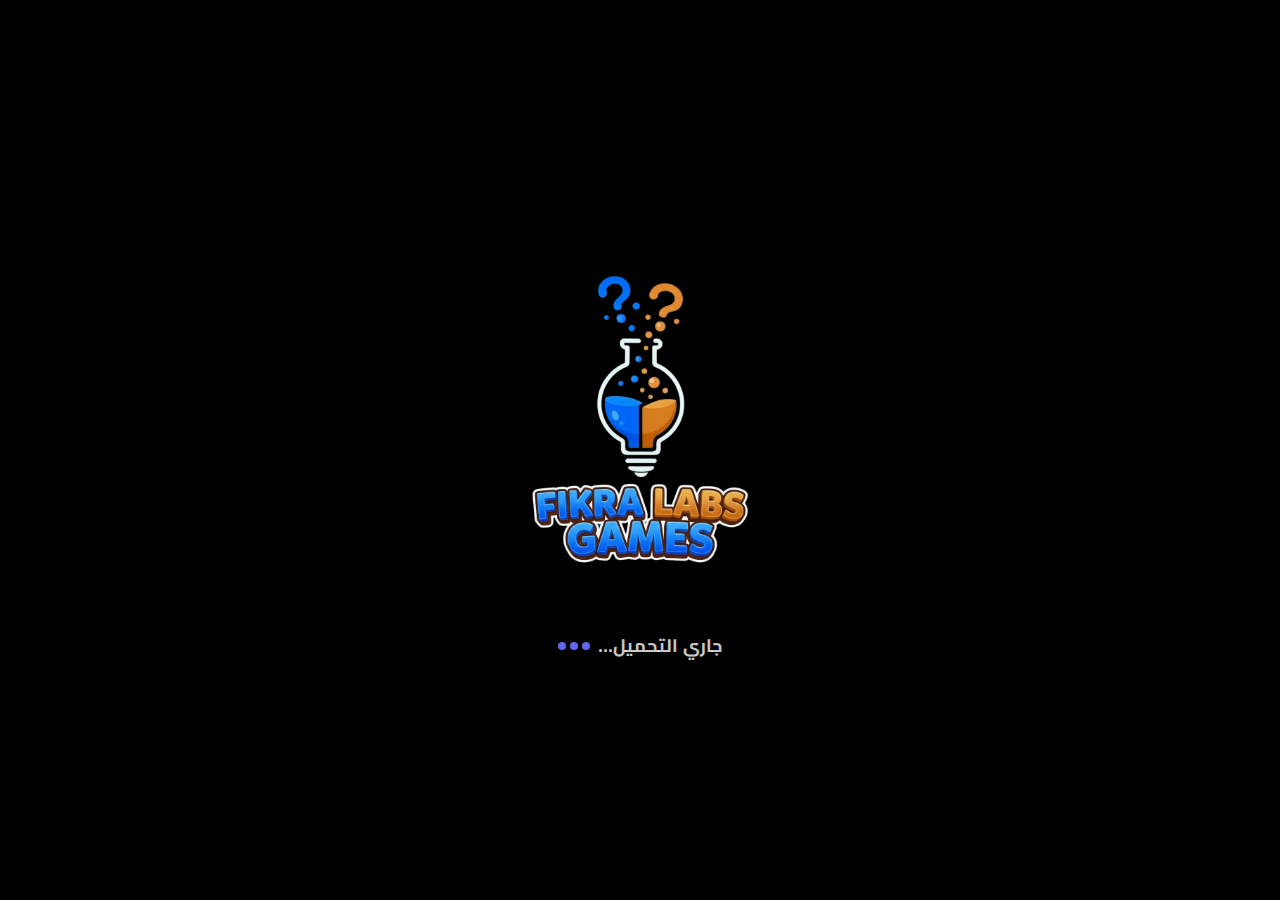
<file: index.html>
<!DOCTYPE html>
<html lang="ar" dir="rtl">

<head>
  <meta charset="UTF-8">
  <meta name="viewport"
    content="width=device-width, initial-scale=1.0, maximum-scale=1.0, user-scalable=no, viewport-fit=cover">
  <meta name="description" content="لعبة من الضايع؟. اكتشف الضايع وتحدى أصدقاءك!">
  <title>من الضايع؟</title>
  <link rel="stylesheet" href="css/style.css">
  <!-- ///////////////////// -->
  <link rel="manifest" href="manifest.json">
  <script>
    if ('serviceWorker' in navigator) {
      window.addEventListener('load', () => {
        navigator.serviceWorker.register('sw.js');
      });
    }
  </script>
  <!-- ///////////////////// -->
</head>

<body style="background-color: black; margin: 0; overflow: hidden;">
  <script>
    (function () {
      try {
        const savedTheme = localStorage.getItem('spy_theme');
        if (savedTheme === 'light') {
          document.body.classList.add('light-mode');
        }
      } catch (e) { }
    })();
  </script>

  <div id="intro-layer" style="
        position: fixed; 
        top: 0; 
        left: 0; 
        width: 100%; 
        height: 100%; 
        background-color: black; 
        z-index: 99999; 
        display: flex; 
        flex-direction: column; 
        align-items: center; 
        justify-content: center;
     " class="transition-opacity duration-1000">

    <img src="assets/intro-logo.png" width="360" height="360" style="width: 360px; height: auto; margin-bottom: 2rem;"
      alt="Fikra Labs Logo">

    <div class="flex items-center gap-2 dir-rtl">
      <span class="text-white/80 font-bold text-lg tracking-widest animate-pulse">
        جاري التحميل...
      </span>
      <span class="flex gap-1">
        <span class="w-2 h-2 bg-indigo-500 rounded-full animate-bounce [animation-delay:-0.3s]"></span>
        <span class="w-2 h-2 bg-indigo-500 rounded-full animate-bounce [animation-delay:-0.15s]"></span>
        <span class="w-2 h-2 bg-indigo-500 rounded-full animate-bounce"></span>
      </span>
    </div>

  </div>

  <div id="game-container" style="display: none;">
    <div id="orientation-overlay">
      <div class="text-6xl mb-6 animate-bounce text-center">📱</div>
      <h2 class="text-2xl mb-4 text-center">يرجى تدوير الجهاز للوضع العامودي</h2>
    </div>

    <div id="confetti-container"></div>

    <div id="global-controls" class="fixed top-6 left-6 z-50">
      <button onclick="openSettingsModal()"
        class="p-3 bg-card-theme rounded-full border border-theme text-2xl shadow-lg hover:bg-white/20 transition-all active:scale-95 text-theme-main">⚙️</button>
    </div>

    <div id="app" class="w-full flex justify-center items-center">
      <div id="screen-online-setup" class="glass-panel hidden text-center">
        <h2 class="text-3xl font-black mb-4 text-theme-main">إنشاء غرفة 🏠</h2>
        <div class="mb-4 hidden"> <label class="block text-right text-sm text-theme-muted mb-2 font-bold">اسمك:</label>
          <input type="text" id="host-name-input">
        </div>

        <div class="mb-6">
          <label class="block text-right text-sm text-theme-muted mb-2 font-bold">اختر شخصية:</label>
          <div id="host-avatar-grid" class="flex flex-wrap gap-2 justify-center bg-black/20 p-2 rounded-2xl">
          </div>
          <input type="hidden" id="host-selected-avatar">
        </div>

        <button onclick="initHost()"
          class="btn-gradient w-full py-5 rounded-2xl font-bold text-xl mb-4 transition-transform">إنشاء
          الغرفة 🚀</button>

        <button onclick="showJoinScreen()"
          class="w-full py-4 bg-white/5 border rounded-2xl font-bold text-emerald-400 mb-4 hover:bg-black/10 transition-colors">
          لديك كود؟ انضم لغرفة 🏃
        </button>

        <button onclick="showScreen('start')" class="text-theme-muted underline text-sm">رجوع للقائمة</button>
      </div>

      <div id="screen-join-room" class="glass-panel hidden text-center">
        <h2 class="text-2xl font-black mb-4 text-theme-main">انضمام لغرفة 🏃</h2>

        <div class="mb-4">
          <label class="block text-right text-sm text-theme-muted mb-2 font-bold">كود الغرفة:</label>

          <input type="text" id="room-code-input" inputmode="numeric" pattern="[0-9]*" autocomplete="off"
            class="w-full bg-slate-900/50 border border-indigo-500/30 rounded-2xl p-3 text-center text-2xl tracking-widest text-white font-mono"
            placeholder="1234">
        </div>

        <div class="mb-4 hidden"> <label class="block text-right text-sm text-theme-muted mb-2 font-bold">اسمك:</label>
          <input type="text" id="client-name-input">
        </div>

        <div class="mb-6">
          <label class="block text-right text-sm text-theme-muted mb-2 font-bold">اختر شخصية:</label>
          <div id="client-avatar-grid" class="flex flex-wrap gap-2 justify-center bg-black/20 p-2 rounded-2xl">
          </div>
          <input type="hidden" id="client-selected-avatar">
        </div>

        <button onclick="joinRoom()"
          class="btn-gradient w-full py-5 rounded-2xl font-bold mb-4 transition-transform">دخول
          الغرفة ✅</button>

        <button onclick="showOnlineSetup()"
          class="w-full py-4 bg-white/5 border rounded-2xl font-bold text-indigo-400 mb-4 hover:bg-black/10 transition-colors">
          تريد إنشاء غرفة جديدة؟ 🏠
        </button>

        <button onclick="showScreen('start')" class="text-theme-muted underline text-sm">رجوع للقائمة</button>
      </div>

      <div id="screen-online-lobby" class="glass-panel hidden text-center">
        <div class="mb-4 bg-white/5 p-4 rounded-3xl border">
          <p class="text-theme-muted text-xs font-bold mb-1">كود الغرفة (اضغط للنسخ)</p>
          <h1 id="lobby-room-code"
            class="text-5xl font-black text-emerald-400 tracking-widest font-mono select-all cursor-pointer"
            onclick="copyCode()">...</h1>
        </div>

        <button onclick="openLeaderboard('online-lobby')"
          class="mb-4 w-full py-3 bg-white/5 border border-white/10 rounded-2xl font-bold text-theme-main hover:bg-white/10 flex items-center justify-center gap-2 transition-all">
          <span>🏆</span>
          <span>عرض الصدارة الحالية</span>
        </button>

        <div class="bg-card-theme p-4 rounded-3xl mb-6 min-h-[200px] shadow-inner">
          <div class="flex justify-between items-center mb-4 border-b border-white/10 pb-2">
            <h3 class="font-bold text-theme-muted text-sm">اللاعبون (<span id="online-count">1</span>)</h3>
            <span class="text-[10px] text-theme-muted">انتظار الجاهزية...</span>
          </div>
          <div id="lobby-players-list" class="space-y-3 text-right"></div>
        </div>

        <div id="host-controls" class="hidden space-y-6 animate-fade-in-up">

          <div
            class="grid grid-cols-5 gap-3 p-3 bg-white/5 rounded-2xl border border-white/10 backdrop-blur-sm shadow-sm">
            <button onclick="openCategoryModal()"
              class="col-span-2 btn-secondary-theme py-3 px-2 rounded-xl text-[10px] sm:text-xs font-bold flex flex-col items-center justify-center gap-1 hover:scale-[1.02] transition-transform">
              <span class="text-lg" id="host-current-cat-emoji">🎲</span>
              <span id="host-current-cat-text">جميع الفئات</span>
            </button>

            <div
              class="col-span-3 flex flex-col items-center justify-center bg-slate-900/50 rounded-xl p-2 border border-white/5">
              <div class="flex items-center gap-1 mb-2">
                <span class="text-base">⏳</span>
                <span id="online-time-display" class="text-xs font-black text-emerald-400">دقيقة</span>
              </div>
              <input type="range" id="online-time-input" min="60" max="900" step="60" value="60"
                class="w-full h-2 bg-slate-700 rounded-lg appearance-none cursor-pointer accent-emerald-500 hover:accent-emerald-400 transition-all"
                oninput="updateOnlineTime(this.value)">
            </div>
          </div>

          <div>
            <h4
              class="text-center text-sm font-black text-transparent bg-clip-text bg-gradient-to-r from-indigo-300 to-purple-300 mb-4 flex items-center justify-center gap-2 before:h-px before:flex-1 before:bg-white/10 after:h-px after:flex-1 after:bg-white/10">
              إعدادات الجولة ⚙️
            </h4>

            <div class="grid grid-cols-2 gap-3">
              <div class="col-span-2 flex flex-col gap-2">
                <label
                  class="relative flex items-center gap-3 p-3 bg-white/5 border rounded-xl cursor-pointer transition-all hover:bg-white/10 has-[:checked]:border-indigo-500/50 has-[:checked]:bg-indigo-500/10 has-[:checked]:shadow-[0_0_15px_rgba(99,102,241,0.15)] group">
                  <input type="checkbox" id="online-check-blind" class="peer sr-only"
                    onchange="updateOnlineSettingsUI()">
                  <div class="text-2xl grayscale peer-checked:grayscale-0 transition-all group-hover:scale-110">🙈</div>
                  <div class="text-right flex-1">
                    <span
                      class="block font-bold text-sm text-slate-300 peer-checked:text-indigo-300 transition-colors">التحدي
                      الأعمى</span>
                    <span class="block text-[10px] text-theme-muted opacity-70">قد لا يكون هناك ضايع أو الكل
                      ضايع!</span>
                  </div>
                  <div
                    class="w-6 h-6 rounded-full border-2 border-white/20 flex items-center justify-center peer-checked:border-indigo-500 peer-checked:bg-indigo-500 transition-all">
                    <svg class="w-4 h-4 text-white opacity-0 peer-checked:opacity-100 transition-opacity" fill="none"
                      viewBox="0 0 24 24" stroke="currentColor">
                      <path stroke-linecap="round" stroke-linejoin="round" stroke-width="3" d="M5 13l4 4L19 7" />
                    </svg>
                  </div>
                </label>
                <div id="online-blind-probability-container"
                  class="hidden flex-col gap-2 p-3 bg-white/5 rounded-xl border border-white/10 animate-fade-in w-full mt-1">
                  <span class="text-[10px] font-bold text-indigo-300 text-right pr-1">نسبة الحدوث:</span>
                  <div class="flex bg-black/40 p-1.5 rounded-2xl border border-white/5 shadow-inner w-full">
                    <button id="btn-online-prob-0.05" onclick="setBlindProbability('0.05', 'online')"
                      class="flex-1 py-2 rounded-xl text-xs font-bold transition-all text-slate-400 hover:text-white">نادر</button>
                    <button id="btn-online-prob-0.15" onclick="setBlindProbability('0.15', 'online')"
                      class="flex-1 py-2 rounded-xl text-xs font-bold transition-all bg-indigo-600 text-white shadow-lg">طبيعي</button>
                    <button id="btn-online-prob-0.25" onclick="setBlindProbability('0.25', 'online')"
                      class="flex-1 py-2 rounded-xl text-xs font-bold transition-all text-slate-400 hover:text-white">عالي</button>
                  </div>
                  <input type="hidden" id="online-blind-probability-select" value="0.15">
                </div>
              </div>

              <label
                class="col-span-2 relative flex items-center gap-3 p-3 bg-white/5 border rounded-xl cursor-pointer transition-all hover:bg-white/10 has-[:checked]:border-emerald-500/50 has-[:checked]:bg-emerald-500/10 has-[:checked]:shadow-[0_0_15px_rgba(16,185,129,0.15)] group">
                <input type="checkbox" id="online-check-guessing" class="peer sr-only">
                <div class="text-2xl grayscale peer-checked:grayscale-0 transition-all group-hover:scale-110">🎯</div>
                <div class="text-right flex-1">
                  <span
                    class="block font-bold text-sm text-slate-300 peer-checked:text-emerald-300 transition-colors">فرصة
                    التخمين</span>
                  <span class="block text-[10px] text-theme-muted opacity-70">للضايع إذا خسر</span>
                </div>
                <div
                  class="w-6 h-6 rounded-full border-2 border-white/20 flex items-center justify-center peer-checked:border-emerald-500 peer-checked:bg-emerald-500 transition-all">
                  <svg class="w-4 h-4 text-white opacity-0 peer-checked:opacity-100 transition-opacity" fill="none"
                    viewBox="0 0 24 24" stroke="currentColor">
                    <path stroke-linecap="round" stroke-linejoin="round" stroke-width="3" d="M5 13l4 4L19 7" />
                  </svg>
                </div>
              </label>

              <label
                class="col-span-2 relative flex items-center gap-3 p-3 bg-white/5 border rounded-xl cursor-pointer transition-all hover:bg-white/10 has-[:checked]:border-blue-500/50 has-[:checked]:bg-blue-500/10 has-[:checked]:shadow-[0_0_15px_rgba(59,130,246,0.15)] group">
                <input type="checkbox" id="online-check-hint" class="peer sr-only">
                <div class="text-2xl grayscale peer-checked:grayscale-0 transition-all group-hover:scale-110">💡</div>
                <div class="text-right flex-1">
                  <span
                    class="block font-bold text-sm text-slate-300 peer-checked:text-blue-300 transition-colors">تلميح
                    للضايع</span>
                  <span class="block text-[10px] text-theme-muted opacity-70">يظهر له الفئة و عدد حروف السالفة</span>
                </div>
                <div
                  class="w-6 h-6 rounded-full border-2 border-white/20 flex items-center justify-center peer-checked:border-blue-500 peer-checked:bg-blue-500 transition-all">
                  <svg class="w-4 h-4 text-white opacity-0 peer-checked:opacity-100 transition-opacity" fill="none"
                    viewBox="0 0 24 24" stroke="currentColor">
                    <path stroke-linecap="round" stroke-linejoin="round" stroke-width="3" d="M5 13l4 4L19 7" />
                  </svg>
                </div>
              </label>

              <label
                class="col-span-2 relative flex items-center gap-3 p-3 bg-white/5 border rounded-xl cursor-pointer transition-all hover:bg-white/10 has-[:checked]:border-fuchsia-500/50 has-[:checked]:bg-fuchsia-500/10 has-[:checked]:shadow-[0_0_15px_rgba(217,70,239,0.15)] group">
                <input type="checkbox" id="online-check-smart-turns" class="peer sr-only" checked>
                <div class="text-2xl grayscale peer-checked:grayscale-0 transition-all group-hover:scale-110">🔄</div>
                <div class="text-right flex-1">
                  <span
                    class="block font-bold text-sm text-slate-300 peer-checked:text-fuchsia-300 transition-colors">توزيع
                    الأدوار</span>
                  <span class="block text-[10px] text-theme-muted opacity-70">يحدد النظام من يسأل من بشكل عشوائي</span>
                </div>
                <div
                  class="w-6 h-6 rounded-full border-2 border-white/20 flex items-center justify-center peer-checked:border-fuchsia-500 peer-checked:bg-fuchsia-500 transition-all">
                  <svg class="w-4 h-4 text-white opacity-0 peer-checked:opacity-100 transition-opacity" fill="none"
                    viewBox="0 0 24 24" stroke="currentColor">
                    <path stroke-linecap="round" stroke-linejoin="round" stroke-width="3" d="M5 13l4 4L19 7" />
                  </svg>
                </div>
              </label>

              <label
                class="col-span-2 relative flex items-center gap-3 p-3 bg-white/5 border rounded-xl cursor-pointer transition-all hover:bg-white/10 has-[:checked]:border-red-500/50 has-[:checked]:bg-red-500/10 has-[:checked]:shadow-[0_0_15px_rgba(239,68,68,0.15)] group">
                <input type="checkbox" id="online-check-panic" class="peer sr-only">
                <div class="text-2xl grayscale peer-checked:grayscale-0 transition-all group-hover:scale-110">🕵️‍♂️
                </div>
                <div class="text-right flex-1">
                  <span class="block font-bold text-sm text-slate-300 peer-checked:text-red-300 transition-colors">كشفت
                    السالفة!</span>
                  <span class="block text-[10px] text-theme-muted opacity-70">زر للضايع لإنهاء اللعبة فوراً عند معرفة
                    الكلمة</span>
                </div>
                <div
                  class="w-6 h-6 rounded-full border-2 border-white/20 flex items-center justify-center peer-checked:border-red-500 peer-checked:bg-red-500 transition-all">
                  <svg class="w-4 h-4 text-white opacity-0 peer-checked:opacity-100 transition-opacity" fill="none"
                    viewBox="0 0 24 24" stroke="currentColor">
                    <path stroke-linecap="round" stroke-linejoin="round" stroke-width="3" d="M5 13l4 4L19 7" />
                  </svg>
                </div>
              </label>
            </div>

            <div class="mt-4 pt-4 border-t border-white/5 grid grid-cols-2 gap-3">
              <label
                class="relative flex flex-col items-center justify-center p-3 bg-white/5 border rounded-xl cursor-pointer transition-all hover:bg-white/10 has-[:checked]:border-orange-500/50 has-[:checked]:bg-orange-500/10 has-[:checked]:shadow-[0_0_15px_rgba(249,115,22,0.15)] has-[:disabled]:opacity-50 has-[:disabled]:cursor-not-allowed group text-center">
                <input type="checkbox" id="online-check-double-agent" class="peer sr-only">
                <div class="text-3xl mb-1 grayscale peer-checked:grayscale-0 transition-all group-hover:scale-110">🎭
                </div>
                <span class="block font-bold text-xs text-slate-300 peer-checked:text-orange-300 transition-colors">عميل
                  مزدوج</span>
                <span class="block text-[8px] text-theme-muted opacity-70 mt-1">(يتطلب 5+ لاعبين)</span>
                <div
                  class="absolute top-2 left-2 w-4 h-4 rounded-full border border-white/20 flex items-center justify-center peer-checked:border-orange-500 peer-checked:bg-orange-500 transition-all">
                  <svg class="w-2 h-2 text-white opacity-0 peer-checked:opacity-100 transition-opacity" fill="none"
                    viewBox="0 0 24 24" stroke="currentColor">
                    <path stroke-linecap="round" stroke-linejoin="round" stroke-width="3" d="M5 13l4 4L19 7" />
                  </svg>
                </div>
              </label>

              <label
                class="relative flex flex-col items-center justify-center p-3 bg-white/5 border rounded-xl cursor-pointer transition-all hover:bg-white/10 has-[:checked]:border-yellow-500/50 has-[:checked]:bg-yellow-500/10 has-[:checked]:shadow-[0_0_15px_rgba(234,179,8,0.15)] group text-center">
                <input type="checkbox" id="online-check-undercover" class="peer sr-only">
                <div class="text-3xl mb-1 grayscale peer-checked:grayscale-0 transition-all group-hover:scale-110">🤫
                </div>
                <span
                  class="block font-bold text-xs text-slate-300 peer-checked:text-yellow-300 transition-colors">المموه</span>
                <span class="block text-[8px] text-theme-muted opacity-70 mt-1">يساعد الضايع</span>
                <div
                  class="absolute top-2 left-2 w-4 h-4 rounded-full border border-white/20 flex items-center justify-center peer-checked:border-yellow-500 peer-checked:bg-yellow-500 transition-all">
                  <svg class="w-2 h-2 text-white opacity-0 peer-checked:opacity-100 transition-opacity" fill="none"
                    viewBox="0 0 24 24" stroke="currentColor">
                    <path stroke-linecap="round" stroke-linejoin="round" stroke-width="3" d="M5 13l4 4L19 7" />
                  </svg>
                </div>
              </label>
            </div>
          </div>

          <button id="btn-host-start" onclick="startOnlineGame()"
            class="btn-gradient w-full py-5 rounded-[2rem] font-black text-2xl shadow-[0_0_25px_rgba(99,102,241,0.4)] opacity-50 cursor-not-allowed relative overflow-hidden group transition-all"
            disabled>
            <span class="relative z-10 flex items-center justify-center gap-2">
              <span>🚀</span>
              <span>ابدأ اللعب!</span>
            </span>
            <div
              class="absolute inset-0 bg-white/20 translate-y-full group-hover:translate-y-0 transition-transform duration-500">
            </div>
          </button>
          <p id="host-wait-msg" class="text-center text-theme-muted text-xs font-bold animate-pulse">بانتظار جاهزية
            اللاعبين... (3 على الأقل)</p>
        </div>

        <div id="client-controls" class="hidden">
          <button id="btn-client-ready" onclick="toggleReady()"
            class="btn-secondary-theme w-full py-5 rounded-2xl font-black text-xl border-emerald-500/50 hover:bg-emerald-500/20 transition-all">أنا
            جاهز! ✅</button>
          <p class="mt-4 text-xs text-theme-muted animate-pulse">في انتظار المضيف لبدء اللعبة...</p>
        </div>

        <div class="mt-8 pt-4 border-t border-white/10">
          <button onclick="tryToExit()"
            class="text-red-500 font-bold text-sm hover:text-red-400 transition-colors py-2 px-4 rounded-xl border border-red-500/30 hover:bg-red-500/10">
            خروج من الغرفة 🚪
          </button>
        </div>
      </div>

      <!-- 1. Start Screen -->
      <div id="screen-start" class="glass-panel text-center">

        <div id="hero-emoji" class="mb-6 detective-float text-7xl sm:text-9xl text-center cursor-pointer">🕵️‍♂️</div>

        <h1
          class="text-4xl sm:text-6xl font-black mb-2 bg-clip-text text-transparent bg-gradient-to-r from-indigo-400 via-purple-400 to-emerald-400 leading-normal"
          style="padding-bottom: 10px;">
          من الضايع؟
        </h1>
        <p class="text-theme-muted text-sm sm:text-base mb-8 font-bold opacity-80">اكتشف الضايع، المموه، والعميل!</p>

        <div class="space-y-4 mb-8">
          <button onclick="selectMode('offline')"
            class="btn-gradient w-full py-5 rounded-3xl text-2xl font-black shadow-[0_0_20px_rgba(99,102,241,0.3)] flex items-center justify-center gap-3 relative overflow-hidden group">
            <span class="relative z-10">جهاز واحد (أوفلاين)</span>
            <div
              class="absolute inset-0 bg-white/20 translate-x-full group-hover:translate-x-0 transition-transform duration-300">
            </div>
          </button>

          <button onclick="selectMode('online')"
            class="btn-secondary-theme w-full py-5 rounded-3xl text-xl font-black border-2 border-emerald-500/30 hover:bg-emerald-500/10 flex items-center justify-center gap-3">
            <span>لعب أونلاين (عن بعد)</span>
          </button>

          <button id="btn-premium-offer" onclick="openPremiumModal()"
            class="w-full py-4 mt-4 bg-gradient-to-r from-yellow-600 to-amber-400 rounded-3xl text-xl font-black text-white shadow-[0_0_20px_rgba(251,191,36,0.4)] flex items-center justify-center gap-2 animate-pulse border-2 border-yellow-300">
            <span>💎</span>
            <span>فتح النسخة الكاملة</span>
          </button>
        </div>

        <div class="grid grid-cols-2 gap-4 text-center">
          <button onclick="openLeaderboard('start')"
            class="btn-secondary-theme py-4 rounded-2xl font-bold shadow-sm flex flex-col items-center gap-1 hover:scale-[1.02] transition-transform">
            <span class="text-2xl">🏆</span>
            <span class="text-sm">الصدارة</span>
          </button>

          <button onclick="showScreen('rules')"
            class="btn-secondary-theme py-4 rounded-2xl font-bold shadow-sm flex flex-col items-center gap-1 hover:scale-[1.02] transition-transform">
            <span class="text-2xl">📖</span>
            <span class="text-sm">الدليل</span>
          </button>
        </div>

        <div class="mt-6">
          <button onclick="openSettingsModal()"
            class="text-theme-muted text-xs font-bold underline decoration-indigo-500/50">الإعدادات العامة ⚙️</button>
        </div>

      </div>

      <!-- 2. Category Selection Screen (Organized) -->
      <div id="screen-category-select" class="glass-panel hidden text-right">
        <h2 class="text-2xl sm:text-3xl font-black mb-2 text-center text-theme-main">اختر الفئات 📚</h2>
        <p class="text-center text-theme-muted text-sm mb-6">اختر الفئات أو اتركها فارغة للعب بالكل</p>

        <div
          class="sticky top-0 z-20 bg-card-theme/90 backdrop-blur p-3 rounded-2xl border mb-4 flex justify-between items-center shadow-lg">
          <span class="text-theme-muted text-xs">عدد الفئات المختارة:</span>
          <span id="cat-counter" class="text-primary font-black text-xl">الكل</span>
        </div>

        <div id="selection-grid" class="mb-6"></div>

        <div id="custom-words-ui"
          class="bg-indigo-500/10 p-5 rounded-3xl border border-indigo-500/20 hidden text-right mb-6">
          <label class="text-indigo-500 font-bold block mb-3 text-right text-sm">أضف كلماتك الخاصة (4 كحد أدنى):</label>
          <div class="flex flex-col gap-3">
            <input type="text" id="custom-word-input"
              class="w-full bg-slate-900/50 border border-indigo-500/30 rounded-2xl p-4 outline-none focus:ring-2 ring-indigo-500 text-sm text-right text-white placeholder-slate-400 shadow-inner"
              placeholder="اكتب الكلمة السرية هنا...">
            <button onclick="addCustomWord()"
              class="w-full bg-indigo-600 hover:bg-indigo-500 py-3 rounded-2xl font-black text-white text-sm shadow-lg transition-all active:scale-95 flex items-center justify-center gap-2"><span>إضافة
                للقائمة</span> <span>➕</span></button>
          </div>
          <div id="custom-words-list" class="flex flex-wrap gap-2 mt-4 max-h-32 overflow-y-auto justify-end text-right">
          </div>
        </div>

        <div class="pt-2 text-center">
          <button id="btn-confirm-cats" onclick="confirmCategories()"
            class="w-full py-5 rounded-3xl btn-gradient font-black text-white text-xl transition-all hover:scale-[1.02] active:scale-95 shadow-lg">
            تأكيد ✅
          </button>
        </div>
      </div>

      <!-- 3. Setup Screen -->
      <div id="screen-setup" class="glass-panel hidden text-right">
        <h2 class="text-2xl sm:text-3xl font-black mb-6 text-center text-theme-main">⚙️ إعدادات الجولة</h2>

        <div class="space-y-6">
          <div
            class="bg-card-theme p-4 rounded-3xl mb-6 shadow-inner border border-white/5 flex justify-between items-center">
            <div class="text-right">
              <p class="text-[10px] text-theme-muted font-bold mb-1">فئة الجولة الحالية:</p>
              <h4 id="setup-current-cat-text" class="text-base sm:text-lg font-black text-indigo-400">جميع الفئات 🎲
              </h4>
            </div>
            <button onclick="openCategoryModal()"
              class="bg-white/10 hover:bg-white/20 px-5 py-3 rounded-xl font-bold text-sm transition-colors border border-white/10">تغيير
              الفئة</button>
          </div>
        </div>

        <div class="space-y-4 mt-8">
          <h4
            class="text-center text-sm font-black text-transparent bg-clip-text bg-gradient-to-r from-emerald-300 to-teal-300 mb-4 flex items-center justify-center gap-2 before:h-px before:flex-1 before:bg-white/10 after:h-px after:flex-1 after:bg-white/10">
            إعدادات اللعب ⏱️
          </h4>

          <div class="bg-card-theme border border-white/5 rounded-3xl p-5 space-y-6 shadow-[0_0_15px_rgba(0,0,0,0.2)]">
            <div class="space-y-4">
              <div class="flex justify-between items-center">
                <div class="flex items-center gap-2">
                  <span class="text-xl">👥</span>
                  <label class="text-slate-300 font-bold text-sm">عدد اللاعبين</label>
                </div>
                <span
                  class="text-indigo-300 font-mono font-black text-lg bg-indigo-500/20 px-4 py-1 rounded-xl border border-indigo-500/30"
                  id="val-players">3</span>
              </div>
              <input type="range" id="input-players" min="3" max="15" value="3" oninput="updateSetupInfo()"
                class="w-full h-2 bg-slate-800 rounded-lg appearance-none cursor-pointer accent-indigo-500 hover:accent-indigo-400 shadow-inner">
            </div>

            <div class="space-y-4">
              <div class="flex justify-between items-center">
                <div class="flex items-center gap-2">
                  <span class="text-xl">⏳</span>
                  <label class="text-slate-300 font-bold text-sm">وقت النقاش</label>
                </div>
                <span
                  class="text-emerald-300 font-black text-sm bg-emerald-500/20 px-4 py-1 rounded-xl border border-emerald-500/30"
                  id="val-time-label">دقيقة واحدة</span>
              </div>
              <input type="range" id="input-time" min="60" max="900" step="60" value="60" oninput="updateSetupInfo()"
                class="w-full h-2 bg-slate-800 rounded-lg appearance-none cursor-pointer accent-emerald-500 hover:accent-emerald-400 shadow-inner">
            </div>

            <div class="pt-5 border-t border-white/10 space-y-4">
              <div class="flex items-center gap-3 text-right">
                <span class="text-2xl drop-shadow-md">⚖️</span>
                <div>
                  <h4 class="font-bold text-sm text-slate-200">نظام التصويت</h4>
                  <p class="text-[10px] text-indigo-300/80 font-bold">طريقة كشف الضايع</p>
                </div>
              </div>

              <div class="flex bg-black/40 p-1.5 rounded-2xl border border-white/5 shadow-inner">
                <button id="btn-vote-group" onclick="setVotingMode('group')"
                  class="flex-1 py-2.5 rounded-xl text-sm font-bold transition-all text-slate-400 hover:text-white">جماعي</button>
                <button id="btn-vote-individual" onclick="setVotingMode('individual')"
                  class="flex-1 py-2.5 rounded-xl text-sm font-bold transition-all bg-indigo-600 text-white shadow-lg">فردي</button>
              </div>
            </div>
          </div>
        </div>

        <div class="space-y-4 mt-8">
          <h4
            class="text-center text-sm font-black text-transparent bg-clip-text bg-gradient-to-r from-indigo-300 to-purple-300 mb-4 flex items-center justify-center gap-2 before:h-px before:flex-1 before:bg-white/10 after:h-px after:flex-1 after:bg-white/10">
            إعدادات الأدوار ⚙️
          </h4>

          <div class="grid grid-cols-2 gap-3">
            <div class="col-span-2 flex flex-col gap-2">
              <label id="blind-mode-container"
                class="relative flex items-center gap-3 p-3 bg-white/5 border rounded-xl cursor-pointer transition-all hover:bg-white/10 has-[:checked]:border-indigo-500/50 has-[:checked]:bg-indigo-500/10 has-[:checked]:shadow-[0_0_15px_rgba(99,102,241,0.15)] group">
                <input type="checkbox" id="check-blind-mode" class="peer sr-only" onchange="updateSetupInfo()">
                <div class="text-2xl grayscale peer-checked:grayscale-0 transition-all group-hover:scale-110">🙈</div>
                <div class="text-right flex-1">
                  <span
                    class="block font-bold text-sm text-slate-300 peer-checked:text-indigo-300 transition-colors">التحدي
                    الأعمى</span>
                  <span class="block text-[10px] text-theme-muted opacity-70">قد لا يكون هناك ضايع أو الكل ضايع!</span>
                </div>
                <div
                  class="w-6 h-6 rounded-full border-2 border-white/20 flex items-center justify-center peer-checked:border-indigo-500 peer-checked:bg-indigo-500 transition-all">
                  <svg class="w-4 h-4 text-white opacity-0 peer-checked:opacity-100 transition-opacity" fill="none"
                    viewBox="0 0 24 24" stroke="currentColor">
                    <path stroke-linecap="round" stroke-linejoin="round" stroke-width="3" d="M5 13l4 4L19 7" />
                  </svg>
                </div>
              </label>
              <div id="blind-probability-container"
                class="hidden flex-col gap-2 p-3 bg-white/5 rounded-xl border border-white/10 animate-fade-in w-full mt-1">
                <span class="text-[10px] font-bold text-indigo-300 text-right pr-1">نسبة الحدوث:</span>
                <div class="flex bg-black/40 p-1.5 rounded-2xl border border-white/5 shadow-inner w-full">
                  <button id="btn-prob-0.05" onclick="setBlindProbability('0.05', 'offline')"
                    class="flex-1 py-2 rounded-xl text-xs font-bold transition-all text-slate-400 hover:text-white">نادر</button>
                  <button id="btn-prob-0.15" onclick="setBlindProbability('0.15', 'offline')"
                    class="flex-1 py-2 rounded-xl text-xs font-bold transition-all bg-indigo-600 text-white shadow-lg">طبيعي</button>
                  <button id="btn-prob-0.25" onclick="setBlindProbability('0.25', 'offline')"
                    class="flex-1 py-2 rounded-xl text-xs font-bold transition-all text-slate-400 hover:text-white">عالي</button>
                </div>
                <input type="hidden" id="blind-probability-select" value="0.15">
              </div>
            </div>

            <label id="guessing-container"
              class="col-span-2 relative flex items-center gap-3 p-3 bg-white/5 border rounded-xl cursor-pointer transition-all hover:bg-white/10 has-[:checked]:border-emerald-500/50 has-[:checked]:bg-emerald-500/10 has-[:checked]:shadow-[0_0_15px_rgba(16,185,129,0.15)] group">
              <input type="checkbox" id="check-guessing" class="peer sr-only">
              <div class="text-2xl grayscale peer-checked:grayscale-0 transition-all group-hover:scale-110">🎯</div>
              <div class="text-right flex-1">
                <span
                  class="block font-bold text-sm text-slate-300 peer-checked:text-emerald-300 transition-colors">فرصة
                  التخمين</span>
                <span class="block text-[10px] text-theme-muted opacity-70">هل يحق للضايع التخمين عند كشفه؟</span>
              </div>
              <div
                class="w-6 h-6 rounded-full border-2 border-white/20 flex items-center justify-center peer-checked:border-emerald-500 peer-checked:bg-emerald-500 transition-all">
                <svg class="w-4 h-4 text-white opacity-0 peer-checked:opacity-100 transition-opacity" fill="none"
                  viewBox="0 0 24 24" stroke="currentColor">
                  <path stroke-linecap="round" stroke-linejoin="round" stroke-width="3" d="M5 13l4 4L19 7" />
                </svg>
              </div>
            </label>

            <label id="hint-container"
              class="col-span-2 relative flex items-center gap-3 p-3 bg-white/5 border rounded-xl cursor-pointer transition-all hover:bg-white/10 has-[:checked]:border-blue-500/50 has-[:checked]:bg-blue-500/10 has-[:checked]:shadow-[0_0_15px_rgba(59,130,246,0.15)] group">
              <input type="checkbox" id="check-hint" class="peer sr-only">
              <div class="text-2xl grayscale peer-checked:grayscale-0 transition-all group-hover:scale-110">💡</div>
              <div class="text-right flex-1">
                <span class="block font-bold text-sm text-slate-300 peer-checked:text-blue-300 transition-colors">تلميح
                  للضايع</span>
                <span class="block text-[10px] text-theme-muted opacity-70">يظهر له الفئة و عدد حروف السالفة</span>
              </div>
              <div
                class="w-6 h-6 rounded-full border-2 border-white/20 flex items-center justify-center peer-checked:border-blue-500 peer-checked:bg-blue-500 transition-all">
                <svg class="w-4 h-4 text-white opacity-0 peer-checked:opacity-100 transition-opacity" fill="none"
                  viewBox="0 0 24 24" stroke="currentColor">
                  <path stroke-linecap="round" stroke-linejoin="round" stroke-width="3" d="M5 13l4 4L19 7" />
                </svg>
              </div>
            </label>

            <label id="smart-turns-container"
              class="col-span-2 relative flex items-center gap-3 p-3 bg-white/5 border rounded-xl cursor-pointer transition-all hover:bg-white/10 has-[:checked]:border-fuchsia-500/50 has-[:checked]:bg-fuchsia-500/10 has-[:checked]:shadow-[0_0_15px_rgba(217,70,239,0.15)] group">
              <input type="checkbox" id="check-smart-turns" class="peer sr-only" checked>
              <div class="text-2xl grayscale peer-checked:grayscale-0 transition-all group-hover:scale-110">🔄</div>
              <div class="text-right flex-1">
                <span
                  class="block font-bold text-sm text-slate-300 peer-checked:text-fuchsia-300 transition-colors">توزيع
                  الأدوار</span>
                <span class="block text-[10px] text-theme-muted opacity-70">يحدد النظام من يسأل من بشكل عشوائي</span>
              </div>
              <div
                class="w-6 h-6 rounded-full border-2 border-white/20 flex items-center justify-center peer-checked:border-fuchsia-500 peer-checked:bg-fuchsia-500 transition-all">
                <svg class="w-4 h-4 text-white opacity-0 peer-checked:opacity-100 transition-opacity" fill="none"
                  viewBox="0 0 24 24" stroke="currentColor">
                  <path stroke-linecap="round" stroke-linejoin="round" stroke-width="3" d="M5 13l4 4L19 7" />
                </svg>
              </div>
            </label>

            <label id="panic-container"
              class="col-span-2 relative flex items-center gap-3 p-3 bg-white/5 border rounded-xl cursor-pointer transition-all hover:bg-white/10 has-[:checked]:border-red-500/50 has-[:checked]:bg-red-500/10 has-[:checked]:shadow-[0_0_15px_rgba(239,68,68,0.15)] has-[:disabled]:opacity-50 has-[:disabled]:cursor-not-allowed group">
              <input type="checkbox" id="check-panic-mode" class="peer sr-only" onchange="updateSetupInfo()">
              <div class="text-2xl grayscale peer-checked:grayscale-0 transition-all group-hover:scale-110">🕵️‍♂️</div>
              <div class="text-right flex-1">
                <span class="block font-bold text-sm text-slate-300 peer-checked:text-red-300 transition-colors">كشفت
                  السالفة!</span>
                <span class="block text-[10px] text-theme-muted opacity-70">زر للضايع لإنهاء اللعبة فوراً عند معرفة
                  الكلمة</span>
              </div>
              <div
                class="w-6 h-6 rounded-full border-2 border-white/20 flex items-center justify-center peer-checked:border-red-500 peer-checked:bg-red-500 transition-all">
                <svg class="w-4 h-4 text-white opacity-0 peer-checked:opacity-100 transition-opacity" fill="none"
                  viewBox="0 0 24 24" stroke="currentColor">
                  <path stroke-linecap="round" stroke-linejoin="round" stroke-width="3" d="M5 13l4 4L19 7" />
                </svg>
              </div>
            </label>
          </div>

          <div class="mt-4 pt-4 border-t border-white/5 grid grid-cols-2 gap-3">
            <label id="double-agent-container"
              class="relative flex flex-col items-center justify-center p-3 bg-white/5 border rounded-xl cursor-pointer transition-all hover:bg-white/10 has-[:checked]:border-orange-500/50 has-[:checked]:bg-orange-500/10 has-[:checked]:shadow-[0_0_15px_rgba(249,115,22,0.15)] has-[:disabled]:opacity-50 has-[:disabled]:cursor-not-allowed group text-center">
              <input type="checkbox" id="check-double-agent" class="peer sr-only">
              <div class="text-3xl mb-1 grayscale peer-checked:grayscale-0 transition-all group-hover:scale-110">🎭
              </div>
              <span class="block font-bold text-xs text-slate-300 peer-checked:text-orange-300 transition-colors">عميل
                مزدوج</span>
              <span class="block text-[8px] text-theme-muted opacity-70 mt-1">(يتطلب 5+ لاعبين)</span>
              <div
                class="absolute top-2 left-2 w-4 h-4 rounded-full border border-white/20 flex items-center justify-center peer-checked:border-orange-500 peer-checked:bg-orange-500 transition-all">
                <svg class="w-2 h-2 text-white opacity-0 peer-checked:opacity-100 transition-opacity" fill="none"
                  viewBox="0 0 24 24" stroke="currentColor">
                  <path stroke-linecap="round" stroke-linejoin="round" stroke-width="3" d="M5 13l4 4L19 7" />
                </svg>
              </div>
            </label>

            <label id="undercover-container"
              class="relative flex flex-col items-center justify-center p-3 bg-white/5 border rounded-xl cursor-pointer transition-all hover:bg-white/10 has-[:checked]:border-yellow-500/50 has-[:checked]:bg-yellow-500/10 has-[:checked]:shadow-[0_0_15px_rgba(234,179,8,0.15)] group text-center">
              <input type="checkbox" id="check-undercover" class="peer sr-only">
              <div class="text-3xl mb-1 grayscale peer-checked:grayscale-0 transition-all group-hover:scale-110">🤫
              </div>
              <span
                class="block font-bold text-xs text-slate-300 peer-checked:text-yellow-300 transition-colors">المموه</span>
              <span class="block text-[8px] text-theme-muted opacity-70 mt-1">يملك كلمة مشابهة</span>
              <div
                class="absolute top-2 left-2 w-4 h-4 rounded-full border border-white/20 flex items-center justify-center peer-checked:border-yellow-500 peer-checked:bg-yellow-500 transition-all">
                <svg class="w-2 h-2 text-white opacity-0 peer-checked:opacity-100 transition-opacity" fill="none"
                  viewBox="0 0 24 24" stroke="currentColor">
                  <path stroke-linecap="round" stroke-linejoin="round" stroke-width="3" d="M5 13l4 4L19 7" />
                </svg>
              </div>
            </label>
          </div>
        </div>

        <div class="grid grid-cols-2 gap-4 pt-8 text-center">
          <button onclick="showScreen('start')"
            class="btn-secondary-theme py-5 rounded-3xl font-bold text-lg transition-all">
            رجوع 🔙
          </button>
          <button onclick="checkAndNext()"
            class="btn-gradient py-5 rounded-3xl font-black text-white text-xl transition-all">
            التالي 🚀
          </button>
        </div>
      </div>

      <!-- 4. Names Screen (Improved Styling) -->
      <div id="screen-names" class="glass-panel hidden text-right">
        <h2 class="text-2xl sm:text-3xl font-black mb-8 text-center text-theme-main">تجهيز فريق المحققين 🔎</h2>

        <div id="names-container" class="space-y-4 mb-8 max-h-[60vh] overflow-y-auto px-2"></div>

        <div class="grid grid-cols-2 gap-4">
          <button onclick="showScreen('setup')"
            class="btn-secondary-theme py-6 rounded-3xl font-bold text-lg transition-all">
            رجوع 🔙
          </button>

          <button onclick="startGame()"
            class="btn-gradient py-6 rounded-3xl font-black text-white text-xl transition-all">
            انطلاق! 🚀
          </button>
        </div>
      </div>

      <!-- 5. Reveal Screen -->
      <div id="screen-reveal" class="glass-panel hidden text-center select-none">
        <div class="text-7xl sm:text-8xl mb-6"><!-- 📱 --></div>
        <p id="reveal-pass-text" class="text-theme-muted mb-2 text-xl font-bold">مرر الجهاز إلى:</p>
        <h2 id="reveal-player-name" class="text-4xl sm:text-6xl font-black mb-8 text-indigo-500"></h2>

        <div class="card-scene w-full max-w-sm mx-auto mb-8 h-[400px] sm:h-[420px]">
          <div class="card-object w-full h-full" id="role-card">

            <div
              class="card-face card-face-front absolute inset-0 w-full h-full overflow-hidden rounded-[2.5rem] shadow-[0_0_40px_rgba(99,102,241,0.4)]">

              <div
                class="absolute inset-[-50%] bg-[conic-gradient(from_0deg,transparent_0deg,#4f46e5_90deg,#8b5cf6_180deg,transparent_270deg,#4f46e5_360deg)] animate-border-spin opacity-80">
              </div>

              <div
                class="absolute inset-[3px] bg-gradient-to-br from-slate-950 to-black rounded-[calc(2.5rem-3px)] z-10">
                <div
                  class="absolute inset-0 bg-[url('[data-uri]')] opacity-30">
                </div>
                <div
                  class="absolute -top-20 -left-20 w-40 h-40 bg-indigo-500/20 rounded-full blur-3xl pointer-events-none">
                </div>
              </div>

              <div class="absolute inset-0 z-20 flex flex-col items-center justify-center p-4">
                <h3 class="text-theme-muted font-bold text-sm mb-6 animate-pulse">ضع إصبعك للكشف</h3>
                <div id="fingerprint-scanner"
                  class="relative w-32 h-32 flex items-center justify-center cursor-pointer group active:scale-95 transition-transform duration-200"
                  onmousedown="startScan(event)" ontouchstart="startScan(event)" onmouseup="cancelScan()"
                  ontouchend="cancelScan()" onmouseleave="cancelScan()">
                  <svg
                    class="w-14 h-14 text-indigo-500/50 transition-all duration-300 z-10 group-hover:text-indigo-500/80"
                    id="scanner-icon" fill="currentColor" viewBox="0 0 24 24">
                    <path
                      d="M17.81 4.47c-.08 0-.16-.02-.23-.06C15.66 3.42 14 3 12.01 3c-1.98 0-3.86.47-5.57 1.41-.24.13-.54.04-.68-.2-.13-.24-.04-.55.2-.68C7.82 2.52 9.86 2 12.01 2c2.13 0 3.99.47 6.03 1.52.25.13.34.43.21.67-.09.18-.26.28-.44.28zM3.5 9.72c-.1 0-.2-.03-.29-.09-.23-.16-.28-.47-.12-.7.99-1.4 2.25-2.5 3.75-3.27C9.98 4.04 14 4.03 17.15 5.65c1.5.77 2.76 1.86 3.75 3.25.16.22.11.54-.12.7-.23.16-.54.11-.7-.12-.9-1.26-2.04-2.25-3.39-2.93-2.85-1.45-6.45-1.45-9.28.01-1.36.7-2.5 1.7-3.4 2.96-.08.14-.23.2-.41.2zm6.27 12c-.25 0-.48-.19-.5-.45-.09-1.39-.03-2.79.16-4.18.36-2.59 2.05-4.43 4.54-4.93.27-.05.53.12.59.39.05.27-.12.53-.39.59-1.89.38-3.17 1.78-3.44 3.73-.18 1.3-.23 2.6-.15 3.9.02.28-.19.52-.47.54-.11.01-.23 0-.34-.49zM9.6 20.3c-.27 0-.5-.21-.52-.49-.1-2.18.23-4.52.95-6.73.53-1.63 1.46-3.08 2.7-4.21.21-.19.53-.18.72.03.19.21.18.53-.03.72-1.07 1-1.87 2.24-2.33 3.66-.66 2.03-.96 4.17-.87 6.17.02.27-.2.5-.47.52-.05 0-.1 0-.15-.17zm6 1.4c-.26 0-.49-.2-.51-.46-.14-2.18.17-4.4.89-6.42.54-1.51 1.44-2.82 2.6-3.79.22-.18.53-.15.72.06.18.22.15.53-.06.72-1 1.05-1.77 2.18-2.24 3.5-.66 1.84-.94 3.86-.81 5.86.02.28-.19.52-.47.54-.04-.01-.08-.01-.12-.01z" />
                  </svg>
                  <div class="absolute inset-0 rounded-full overflow-hidden z-20 pointer-events-none">
                    <div id="scan-beam"
                      class="absolute w-full h-1 bg-emerald-400 shadow-[0_0_15px_rgba(52,211,153,1)] top-0 hidden opacity-80">
                    </div>
                  </div>
                  <svg class="absolute inset-0 w-full h-full -rotate-90 pointer-events-none z-30" viewBox="0 0 100 100">
                    <circle cx="50" cy="50" r="48" stroke="rgba(99, 102, 241, 0.2)" stroke-width="2" fill="none">
                    </circle>
                    <circle cx="50" cy="50" r="48" stroke="#10b981" stroke-width="2" fill="none" stroke-linecap="round"
                      class="opacity-0" id="scan-progress" stroke-dasharray="301.6" stroke-dashoffset="301.6"></circle>
                  </svg>
                </div>
                <p id="scan-status" class="text-xs text-indigo-400 mt-6 font-mono h-4">انتظار البيانات...</p>
              </div>
            </div>

            <div
              class="card-face card-face-back absolute inset-0 w-full h-full overflow-hidden rounded-[2.5rem] shadow-[0_0_40px_rgba(16,185,129,0.4)]">
              <div
                class="absolute inset-[-50%] bg-[conic-gradient(from_0deg,transparent_0deg,#10b981_90deg,#34d399_180deg,transparent_270deg,#10b981_360deg)] animate-border-spin opacity-80">
              </div>
              <div
                class="absolute inset-[3px] bg-gradient-to-tl from-slate-950 via-slate-900 to-black rounded-[calc(2.5rem-3px)] z-10">
                <div class="absolute inset-0 bg-gradient-to-b from-white/5 to-transparent pointer-events-none"></div>
              </div>
              <div class="absolute inset-0 z-20 flex flex-col items-center justify-center p-4">
                <p id="reveal-role-text" class="text-xl sm:text-2xl font-bold mb-4"></p>
                <div id="reveal-img-placeholder" class="text-7xl sm:text-8xl mb-4 drop-shadow-2xl"></div>
                <p id="reveal-secret-word"
                  class="text-3xl sm:text-5xl font-black text-emerald-400 mb-6 tracking-wider break-words w-full px-2 leading-tight drop-shadow-[0_0_15px_rgba(16,185,129,0.4)]"
                  style="direction: rtl; unicode-bidi: embed;"></p>
                <p id="reveal-word-desc"
                  class="text-sm sm:text-base text-blue-400 mt-4 font-bold bg-blue-500/10 p-2 rounded-xl border border-blue-500/20 relative z-10">
                </p>
              </div>
            </div>

          </div>
        </div>

        <button id="btn-reveal-action" onclick="toggleReveal()"
          class="btn-gradient w-full py-6 rounded-3xl font-black text-2xl text-white hidden">كشف الدور</button>
        <button id="btn-next-player" onclick="nextPlayerAction()"
          class="btn-gradient w-full py-6 rounded-3xl font-black text-2xl text-white hidden">التالي ⏭️</button>
      </div>

      <!-- 6. Game Screen -->
      <div id="screen-game" class="glass-panel hidden text-center">
        <div class="flex justify-center mb-10">
          <div class="relative w-56 h-56 sm:w-72 sm:h-72 flex items-center justify-center">

            <svg class="absolute inset-0 w-full h-full -rotate-90" viewBox="0 0 200 200">
              <circle cx="100" cy="100" r="90" fill="none" stroke="rgba(128,128,128,0.1)" stroke-width="12"></circle>
              <circle id="timer-progress" cx="100" cy="100" r="90" fill="none" stroke="url(#timer-grad)"
                stroke-width="12" stroke-dasharray="565.48" stroke-dashoffset="0" stroke-linecap="round"
                class="transition-all duration-1000">
              </circle>
              <defs>
                <linearGradient id="timer-grad">
                  <stop offset="0%" stop-color="#6366f1" />
                  <stop offset="100%" stop-color="#10b981" />
                </linearGradient>
              </defs>
            </svg>

            <div id="game-timer"
              class="absolute inset-0 flex items-center justify-center text-5xl sm:text-7xl font-black font-mono tracking-tighter text-theme-main z-10"
              style="font-variant-numeric: tabular-nums;">
              00:00
            </div>
          </div>
        </div>

        <div id="online-turn-container"
          class="hidden mb-6 bg-slate-900/50 border border-indigo-500/30 p-4 rounded-2xl w-full max-w-sm mx-auto shadow-[0_0_15px_rgba(99,102,241,0.2)] transition-all">
          <p id="online-turn-text" class="text-lg font-bold text-white mb-4 leading-relaxed"></p>
          <button id="btn-next-turn" onclick="requestNextTurn()"
            class="btn-gradient w-full py-3 rounded-xl font-bold text-sm hidden shadow-lg active:scale-95 transition-all">
            التالي ⏭️
          </button>
        </div>

        <p class="text-2xl sm:text-3xl text-theme-muted mb-12 font-bold px-4">تناقشوا بذكاء.. لا تكشفوا السالفة
          للضايع!
        </p>
        <button id="btn-panic" onclick="triggerPanic()"
          class="hidden w-full py-4 bg-orange-600/20 border-2 border-orange-500 text-orange-500 rounded-2xl font-black text-xl animate-pulse shadow-[0_0_20px_rgba(249,115,22,0.3)] hover:bg-orange-600/30 transition-all mb-4">🕵️‍♂️
          كشفت السالفة!</button>
        <div class="grid grid-cols-2 gap-4">
          <button id="btn-end-round" onclick="endGameEarly()"
            class="py-5 bg-red-500/10 text-red-500 border-2 border-red-500/20 rounded-3xl font-black text-lg">إنهاء
            الوقت</button>
          <button onclick="pauseTimer()" id="btn-pause"
            class="py-5 btn-secondary-theme rounded-3xl font-black text-lg">إيقاف مؤقت</button>
        </div>
      </div>

      <!-- 7. Voting Screen -->
      <div id="screen-voting" class="glass-panel hidden text-center">
        <h2 class="text-3xl sm:text-5xl font-black mb-4 text-theme-main">من الضايع؟ ⚖️</h2>
        <div id="voter-indicator" class="text-indigo-500 font-bold mb-4 hidden text-xl"></div>
        <p id="voting-instruction" class="text-theme-muted mb-8 text-lg font-semibold underline decoration-indigo-500">
          اضغط على صورة الشخص المتهم مباشرة</p>
        <div id="voting-grid" class="grid grid-cols-2 gap-4 mb-8 max-h-[50vh] overflow-y-auto px-2 text-theme-main">
        </div>
      </div>

      <!-- 8. Guess Screen -->
      <div id="screen-guess" class="glass-panel hidden text-center">
        <h2 id="guess-title" class="text-3xl sm:text-4xl font-black mb-6 text-red-500">لقد كشفوك! 🎯</h2>
        <div id="guess-timer-container" class="hidden mb-6 flex justify-center w-full">
          <div
            class="w-20 h-20 rounded-full border-4 border-orange-500 flex items-center justify-center bg-orange-900/50 shadow-[0_0_25px_rgba(249,115,22,0.4)]">
            <span id="guess-timer" class="text-3xl font-black text-theme-main tabular-nums">30</span>
          </div>
        </div>
        <p id="guess-subtitle" class="text-theme-muted mb-10 text-xl font-bold leading-relaxed">خمن السالفة من
          الخيارات
          التالية!</p>
        <div id="guess-options" class="grid grid-cols-1 gap-4 mb-8"></div>
      </div>

      <!-- 9. Final Result Screen -->
      <div id="screen-final" class="glass-panel hidden text-center overflow-y-auto">
        <div id="web-container" class="hidden mb-8 border-b border-white/10 pb-6">
          <h3 class="text-xl font-black text-theme-muted mb-6">نتائج التصويت التفصيلية 🗳️</h3>

          <div id="voting-results-grid" class="flex flex-wrap justify-center gap-4 w-full px-2"></div>

          <p
            class="text-[10px] font-bold mt-6 dir-rtl flex flex-wrap justify-center gap-2 bg-slate-900/20 p-3 rounded-xl mx-auto max-w-xs">
            <span class="text-emerald-500 flex items-center gap-1">✅ كشف الضايع</span> <span
              class="text-slate-500">|</span>
            <span class="text-red-500 flex items-center gap-1">❌ اتهام خاطئ</span>
          </p>
        </div>
        <div id="final-status-emoji" class="text-8xl sm:text-9xl mb-6">🏆</div>
        <h2 id="final-result-title" class="text-3xl sm:text-5xl font-black mb-6 text-theme-main"></h2>
        <p id="final-roast-msg" class="text-lg sm:text-xl font-bold text-orange-400 mb-8 animate-pulse"></p>
        <div class="bg-card-theme p-8 rounded-[2.5rem] mb-8 border">
          <p class="text-theme-muted mb-4 font-bold text-sm uppercase tracking-widest">السالفة كانت:</p>
          <p id="final-secret-word"
            class="text-3xl sm:text-5xl font-black text-emerald-500 tracking-wider break-words w-full px-2 leading-tight"
            style="direction: rtl; unicode-bidi: embed;">
          </p>
        </div>
        <div class="mb-10 text-right">
          <h3 class="text-2xl sm:text-3xl font-black mb-6 text-center text-theme-main">📊 نتائج الجولة والأدوار</h3>
          <div id="final-leaderboard" class="space-y-3 text-right"></div>
        </div>
        <div class="grid grid-cols-1 gap-4 text-center">
          <button id="btn-final-wheel" onclick="showScreen('punishment')"
            class="btn-gradient py-4 rounded-[2rem] font-black text-white text-xl bg-gradient-to-r from-red-500 to-orange-500 shadow-lg mb-2">عجلة
            العقاب 🎡</button>

          <button id="btn-final-restart" onclick="restartSameGame()"
            class="btn-gradient py-6 rounded-[2rem] font-black text-white text-2xl">جولة
            جديدة 🔁</button>

          <button id="btn-final-category" onclick="openCategoryModal()"
            class="btn-secondary-theme py-5 rounded-2xl font-bold text-lg shadow-md">تغيير الفئة فقط ⚙️</button>

          <button onclick="openLeaderboard('final')"
            class="btn-secondary-theme py-4 rounded-[2rem] font-bold text-lg shadow-md mb-2">
            📊 عرض النتائج والترتيب
          </button>

          <button id="btn-final-home" onclick="goHome()" class="py-3 text-theme-muted underline text-base font-bold">
            العودة للغرفة / الإعدادات
          </button>
        </div>
      </div>

      <div id="screen-punishment" class="glass-panel hidden text-center flex-col items-center">
        <h2 class="text-3xl sm:text-4xl font-black mb-2 text-theme-main">🎡 عجلة العقاب</h2>
        <p class="text-theme-muted mb-6 text-sm font-bold">من سيتحمل العواقب؟</p>

        <div class="relative w-[65vmin] h-[65vmin] max-w-[350px] max-h-[350px] mb-8 mx-auto">
          <div class="absolute top-0 left-1/2 -translate-x-1/2 -translate-y-4 z-20 text-4xl drop-shadow-lg">🔻</div>
          <canvas id="wheel-canvas" width="600" height="600"
            class="w-full h-full transition-transform duration-[4000ms] ease-out rounded-full shadow-2xl border-4 border-white/10"></canvas>
        </div>

        <div id="punishment-result"
          class="hidden mb-6 p-4 bg-red-500/20 border border-red-500/50 rounded-2xl animate-fade-in">
          <p class="text-theme-muted text-xs font-bold mb-1">العقاب هو:</p>
          <h3 id="result-text" class="text-2xl font-black leading-normal"></h3>
        </div>

        <button id="btn-spin" onclick="spinWheel()"
          class="btn-gradient w-full py-5 rounded-3xl font-black text-2xl text-white mb-4 shadow-[0_0_20px_rgba(99,102,241,0.5)]">أدر
          العجلة! 🎲</button>

        <div class="grid grid-cols-2 gap-4 w-full">
          <button id="btn-spin-add" onclick="openPunishmentModal()"
            class="py-4 btn-secondary-theme rounded-2xl font-bold text-sm">تعديل/إضافة</button>
          <button id="btn-spin-back" onclick="closePunishmentScreen()"
            class="py-4 btn-secondary-theme rounded-2xl font-bold text-sm">رجوع
            للنتائج</button>
        </div>
      </div>

      <div id="modal-punishments"
        class="fixed inset-0 bg-slate-950/95 hidden items-center justify-center z-[2000] p-6 backdrop-blur-md text-center">
        <div class="glass-panel max-w-sm w-full text-center">
          <h3 class="text-2xl font-black mb-6 text-theme-main">إعداد العقوبات 😈</h3>

          <div class="flex gap-2 mb-6">
            <input type="text" id="new-punishment-input"
              class="flex-1 bg-card-theme border-none rounded-xl p-3 outline-none focus:ring-2 ring-red-500 text-right text-black placeholder-slate-500"
              placeholder="أضف عقاباً جديداً...">
            <button onclick="addPunishment()"
              class="bg-red-500 text-white px-4 rounded-xl font-bold shadow-lg hover:bg-red-600 active:scale-95">+</button>
          </div>

          <div id="punishments-list" class="space-y-2 max-h-60 overflow-y-auto mb-6 px-1">
          </div>

          <div class="grid grid-cols-1 gap-3">
            <button onclick="resetDefaultPunishments()"
              class="py-3 bg-white/5 text-xs text-theme-muted rounded-xl hover:bg-white/10">استعادة الافتراضي</button>
            <button onclick="closePunishmentModal()" class="py-3 btn-gradient rounded-2xl font-bold text-white">حفظ
              وإغلاق</button>
          </div>
        </div>
      </div>

      <!-- 10. Leaderboard Screen -->
      <div id="screen-leaderboard" class="glass-panel hidden text-center text-right">
        <h2 class="text-3xl font-black mb-10 text-center text-theme-main">🏆 أبطال السوالف</h2>
        <p class="text-theme-muted text-xs mb-4 text-center">(اضغط على اسم اللاعب لمشاهدة إحصائياته)</p>
        <div id="leaderboard-list" class="space-y-4 mb-10 max-h-[60vh] overflow-y-auto px-2 text-right"></div>
        <div id="leaderboard-buttons" class="flex justify-center gap-4 text-center">
          <button onclick="closeLeaderboard()" id="btn-close-lb"
            class="flex-1 py-5 btn-secondary-theme rounded-3xl font-black border border-theme min-w-[140px]">
            إغلاق
          </button>
          <button id="btn-reset-points-trigger" onclick="confirmReset()"
            class="flex-1 py-5 bg-red-600/20 text-red-500 rounded-3xl font-black border border-red-500/20 text-sm hidden min-w-[140px]">تصفير
            النقاط</button>
        </div>
      </div>

      <!-- 11. Rules Screen -->
      <div id="screen-rules" class="glass-panel hidden text-right">
        <h2
          class="text-3xl sm:text-4xl font-black mb-10 text-indigo-400 border-b-4 border-indigo-500/10 pb-6 text-center font-black text-right">
          📜 دليل اللعبة</h2>

        <div class="space-y-6 text-right">
          <div class="rule-card text-right">
            <h4 class="font-black text-indigo-400 mb-3 flex items-center justify-start gap-3 text-xl text-right">
              <span class="order-first">❓</span> ما هي هذه اللعبة؟
            </h4>
            <p class="text-base leading-relaxed text-slate-300 font-semibold italic text-right">
              لعبة ذكاء وتمويه جماعية. في كل جولة، توجد "سالفة" يعرفها الجميع إلا <span
                class="highlight-text font-black text-right">شخص
                واحد او شخصين (في حال اختيار العميل المزدوج)
              </span> يسمى "الضايع".</p>
          </div>

          <div class="rule-card text-right">
            <h4
              class="font-black text-indigo-400 mb-3 flex items-center justify-start gap-3 text-xl font-black text-right">
              <span class="order-first">👥</span> الأدوار في اللعبة
            </h4>
            <ul class="text-sm space-y-4 font-bold text-slate-300 text-right">
              <li class="text-right">🕵️ المحققون: لاعبون يعرفون "الكلمة السرية"، هدفهم كشف الأشخاص الضائعين دون إعطاء
                تلميحات واضحة.</li>
              <li class="text-right">😶‍🌫️ الضايع: لاعب لا يعرف الكلمة، هدفه التظاهر بالمعرفة من خلال إجابات عامة،
                ومحاولة
                تخمين الكلمة من سياق الحديث.</li>
              <li class="text-right">🎭 العميل المزدوج: هذا هو الدور الأخطر! هو لاعب يعرف الكلمة، لكنه يربح إذا استطاع
                إقناع الجميع بأنه هو "الضايع" أو إذا تم التصويت عليه بالخطأ. هو يلعب ضد الجميع ليربك الحسابات.</li>
              <li class="text-right">🤫 المموه: الهدف حماية "الضايع". وظيفته هي إعطاء إجابات مريبة أو غريبة نوعاً ما
                ليجعل
                بقية اللاعبين يشكون فيه هو بدلاً من الضايع. إذا تم التصويت على المموه بدلاً من الضايع، ينجح في مهمته.
              </li>
            </ul>
          </div>

          <div class="rule-card text-right">
            <h4
              class="font-black text-indigo-400 mb-3 flex items-center justify-start gap-3 text-xl font-black text-right">
              <span class="order-first">🛠️</span> خطوات الجولة
            </h4>
            <ul class="text-sm space-y-4 font-bold text-slate-300 text-right">
              <li class="text-right">1️⃣ اختيار الفئة: يتم اختيار موضوع الجولة (أكلات، دول، مشروبات، إلخ).</li>
              <li class="text-right">2️⃣ توزيع الأدوار: يمر الجوال على اللاعبين، كل شخص يرى "الكلمة" أو يرى "أنت
                الضايع"، "أنت العميل المزدوج" أو "أنت المموه".</li>
              <li class="text-right">3️⃣ الأسئلة: يبدأ اللاعبون بسؤال بعضهم البعض أسئلة ذكية (غير مباشرة). <span
                  class="highlight-text font-black text-right">مثال:
                  إذا كانت الكلمة "بيتزا"، اسأل: "هل تحتاج لوقت طويل في الفرن؟ أو هل تؤكل باليد؟"
                </span></li>
              <li class="text-right">4️⃣ التصويت: بعد انتهاء الوقت، يبدأ الجميع بمناقشة من هو "الضايع ويتم التصويت على
                الشخص المشكوك فيه".</li>
            </ul>
          </div>

          <div class="rule-card text-right">
            <h4
              class="font-black text-indigo-400 mb-3 flex items-center justify-start gap-3 text-xl font-black text-right">
              <span class="order-first">🏆</span> شروط الفوز
            </h4>
            <ul class="text-sm space-y-4 font-bold text-slate-300 text-right">
              <li class="text-right">🕵️ المحققون: يفوزون إذا كشفوا الضايع، وفشل في تخمين السالفة.</li>
              <li class="text-right">😶‍🌫️ الضايع: يفوز إذا لم يُكشف أو إذا نجح في تخمين السالفة صح.</li>
              <li class="text-right">🎭 العميل المزدوج: يفوز إذا فاز الضايع بمساعدته سراً.</li>
              <li class="text-right">🤫 المموه: يفوز إذا نجح في جعل أغلبية اللاعبين يشكون فيه ويصوتون ضده بدلاً من
                الضايع. (في هذه الحالة يفوز هو وفريق الضايع معاً).</li>
            </ul>
          </div>

          <div class="rule-card text-right">
            <h4
              class="font-black text-indigo-400 mb-3 flex items-center justify-start gap-3 text-xl font-black text-right">
              <span class="order-first">🎯</span> فرصة التخمين
            </h4>
            <ul class="text-sm space-y-4 font-bold text-slate-300 text-right">
              <li class="text-right">✔️ إذا تم تفعيل الخيار (الوضع الافتراضي): عند كشف الضايع، تظهر له شاشة بـ 4
                خيارات،
                وإذا خمن السالفة يفوز.</li>
              <li class="text-right">❌ إذا تم تعطيل الخيار: بمجرد أن يصوت اللاعبون على الضايع، يخسر فوراً ويفوز
                المحققون
                دون إعطائه فرصة للتخمين.</li>
            </ul>
          </div>

          <div class="rule-card text-right">
            <h4
              class="font-black text-indigo-400 mb-3 flex items-center justify-start gap-3 text-xl font-black text-right">
              <span class="order-first">⚖️</span> نظام التصويت
            </h4>
            <ul class="text-sm space-y-4 font-bold text-slate-300 text-right">
              <li class="text-right">🗳️ تصويت جماعي: يتفق الجميع على شخص واحد ويتم اختياره مرة واحدة.</li>
              <li class="text-right">👤 تصويت فردي: يمرر الجهاز بين اللاعبين ليصوت كل شخص سراً، وتحسب النتيجة للأكثر
                تصويتاً.</li>
            </ul>
          </div>

          <div class="rule-card text-right">
            <h4
              class="font-black text-indigo-400 mb-3 flex items-center justify-start gap-3 text-xl font-black text-right">
              <span class="order-first">🔄</span> توزيع الأدوار التلقائي
            </h4>
            <ul class="text-sm space-y-4 font-bold text-slate-300 text-right">
              <li class="text-right">
                🎯 <span class="text-emerald-400 font-black">الاستجواب العشوائي:</span>
                سيختار النظام محققاً عشوائياً، ويحدد له "الضحية" التي يجب أن يوجه لها سؤاله مباشرة.
              </li>
              <li class="text-right">
                ⚖️ <span class="text-emerald-400 font-black">العدالة للجميع:</span>
                لن يقوم نفس المحقق بطرح سؤالين متتاليين! النظام يضمن أن يأخذ <span
                  class="text-white font-black bg-white/10 px-1 rounded mx-1">جميع</span> اللاعبين فرصتهم في الأسئلة.
              </li>
              <li class="text-right leading-relaxed">
                👑 <span class="text-yellow-400 font-black">صلاحية المضيف:</span>
                زر <span
                  class="bg-indigo-600 text-white text-[10px] px-2 py-1 rounded-md mx-1 font-black shadow-sm">التالي
                  ⏭️</span> يظهر دائماً في شاشة "منشئ الغرفة" حتى لو لم يكن دوره!
                <br>
                <span
                  class="text-white font-black text-[10px] bg-red-500/20 text-red-300 px-2 py-0.5 rounded mt-2 mb-1 inline-block">هذا
                  ليس خطأً!</span>
                بل هي أداة سحرية لتخطي دور أي لاعب يتأخر أو ينسى تمرير الدور لإنقاذ الجلسة.
              </li>
            </ul>
          </div>

          <div class="rule-card text-right">
            <h4
              class="font-black text-indigo-400 mb-3 flex items-center justify-start gap-3 text-xl font-black text-right">
              <span class="order-first">💡</span> نصائح ذهبية
            </h4>
            <ul class="text-sm space-y-4 font-bold text-slate-300 text-right">
              <li class="text-right">1️⃣ إذا كنت محقق: لا تعطِ إجابة واضحة جداً فيفهمها "الضايع"، ولا تكون غامضاً جداً
                فيشك فيك المحققون!</li>
              <li class="text-right">2️⃣ إذا كنت العميل المزدوج أو المموه: حاول أن تكون إجاباتك غريبة بعض الشيء لتجذب
                الأنظار إليك وتجعلهم يصوتون ضدك.</li>
              <li class="text-right">3️⃣ إذا كنت الضايع: راقب ردات فعل الآخرين جيداً، وحاول التقاط أي خيط يوصلك
                للكلمة.
              </li>
            </ul>
          </div>

          <div class="rule-card text-right">
            <h4
              class="font-black text-indigo-400 mb-3 flex items-center justify-start gap-3 text-xl font-black text-right">
              <span class="order-first">📊</span> نظام النقاط
            </h4>
            <div class="text-xs space-y-3 font-bold leading-relaxed text-right">
              <div class="p-3 bg-emerald-500/10 rounded-xl border border-emerald-500/20 text-right">
                <p class="text-emerald-400 mb-1 text-right">🕵️ المحققون:</p>
                <p class="text-slate-300 text-right">الفوز: <span class="text-theme-main text-right">+1 نقطة</span> |
                  الخسارة:
                  <span class="text-theme-main text-right">0 نقطة</span>
                </p>
              </div>

              <div class="p-3 bg-indigo-500/10 rounded-xl border border-indigo-500/20 text-right">
                <p class="text-indigo-400 mb-2 text-right font-black border-b border-indigo-500/20 pb-2">😶‍🌫️ فريق
                  الضايع (الضايع، العميل، المموه):</p>
                <ul class="text-[11px] space-y-2 text-slate-300 list-disc list-inside">
                  <li><span class="text-red-400 font-bold">الضايع:</span> <span class="text-theme-main text-right">+2
                      نقطة</span> (فوز طبيعي) | <span class="text-theme-main text-right">+1 نقطة</span> (إذا خُدع
                    المحققون وصوتوا للعميل/المموه).</li>

                  <li><span class="text-orange-400 font-bold">العميل:</span> <span class="text-theme-main text-right">+2
                      نقطة</span> (إذا نجح في جذب التصويت ضده) | <span class="text-theme-main text-right">+1 نقطة</span>
                    (لأي فوز آخر للضايع).</li>

                  <li><span class="text-yellow-400 font-bold">المموه:</span> <span class="text-theme-main text-right">+2
                      نقطة</span> (إذا نجح في جذب التصويت ضده) | <span class="text-theme-main text-right">+1 نقطة</span>
                    (لأي فوز آخر للضايع).</li>

                  <li><span class="text-slate-500 font-bold">الخسارة:</span> <span class="text-theme-main">0 نقطة</span>
                    للجميع.</li>
                </ul>
              </div>

              <div class="p-3 bg-orange-500/10 rounded-xl border border-orange-500/20 text-right mt-2">
                <p class="text-orange-500 mb-1">🕵️‍♂️ ميزة "كشفت السالفة!" (للضايع):</p>
                <p class="text-theme-muted">يمكن للضايع الضغط على هذا الزر في أي وقت إذا عرف السالفة.</p>
                <ul class="list-disc list-inside mt-2 text-theme-muted text-[10px]">
                  <li>لديك <span class="text-theme-main font-bold">10 ثواني</span> فقط للاختيار!</li>
                  <li>تخمين <span class="text-theme-main font-bold">صحيح</span>: الضايع يربح <span
                      class="text-theme-main font-bold">+4 نقاط</span> (العميل والمموه <span
                      class="text-theme-main">+1</span>).</li>
                  <li>تخمين <span class="text-theme-main font-bold">خاطئ</span>: فريق الضايع يخسر، والمحققون يكسبون
                    <span class="text-theme-main font-bold">+2 نقاط</span>.
                  </li>
                </ul>
              </div>

              <div class="p-3 bg-purple-500/10 rounded-xl border border-purple-500/20 text-right mt-2">
                <p class="text-purple-400 mb-1">🙈 التحدي الأعمى:</p>
                <p class="text-slate-300">قد لا يكون هناك ضايع أو الكل ضايع! <span class="text-theme-main">الكل يكسب
                    نقطة واحدة!</span></p>
              </div>
            </div>
          </div>

          <div class="rule-card text-right">
            <h4 class="font-black text-amber-400 mb-3 flex items-center justify-start gap-3 text-xl text-right">
              <span class="order-first">💎</span> المجانية vs الكاملة
            </h4>
            <div class="text-sm space-y-3 font-bold text-slate-300 text-right">

              <div class="p-3 bg-slate-500/10 rounded-xl border border-slate-500/20 text-right">
                <p class="text-slate-300 mb-1">🆓 النسخة المجانية:</p>
                <p class="text-xs text-theme-muted leading-relaxed">تحتوي على الفئات الأساسية فقط وعدد محدود من
                  السوالف
                  (49 سالفة للتجربة).</p>
              </div>

              <div class="p-3 bg-yellow-500/10 rounded-xl border border-yellow-500/20 text-right">
                <p class="text-yellow-400 mb-1">👑 النسخة الكاملة (شراء مرة واحدة):</p>
                <ul class="text-xs text-yellow-100/70 space-y-2 list-disc list-inside mt-2">
                  <li>فتح جميع الفئات المغلقة.</li>
                  <li>مكتبة ضخمة بها أكثر من +1000 سالفة جديدة.</li>
                  <li>ميزة "كلمات خاصة" للعب بسوالفكم الخاصة.</li>
                  <li>الحصول على جميع التحديثات القادمة مجاناً.</li>
                </ul>
              </div>

              <div
                class="p-4 bg-emerald-500/10 rounded-xl border border-emerald-500/30 text-right shadow-[0_0_15px_rgba(16,185,129,0.15)] relative overflow-hidden mt-3">
                <div class="absolute -left-2 -top-2 text-6xl opacity-10 rotate-12">🚀</div>
                <p class="text-emerald-400 font-black mb-2 text-base relative z-10 flex items-center gap-2">
                  <span>🌐</span> المضيف يدفع.. والجميع يستمتع!
                </p>
                <p class="text-xs text-slate-300 leading-relaxed relative z-10">
                  في وضع <span class="text-emerald-400 font-black">الأونلاين</span>، لا يشترط أن يشتري جميع أصدقائك
                  اللعبة!
                  إذا كان <span class="text-emerald-400 font-black">"المضيف"</span> (منشئ الغرفة) يمتلك النسخة
                  الكاملة،
                  سيتمكن <span class="text-emerald-400 font-black">جميع اللاعبين</span> المنضمين لغرفته من اللعب معه
                  بجميع الفئات المغلقة والكلمات الخاصة <span class="text-emerald-400 font-black">مجاناً</span>! 🎉
                </p>
              </div>

            </div>
          </div>
        </div>
        <button onclick="showScreen('start')"
          class="btn-gradient w-full py-6 rounded-3xl mt-10 font-black text-white text-2xl text-center font-black">تم،
          لنلعب! 🔥</button>
      </div>
    </div>
  </div>

  <!-- Modals -->
  <!-- Settings -->
  <div id="modal-settings"
    class="fixed inset-0 bg-slate-950/95 hidden items-center justify-center z-[2000] p-6 backdrop-blur-md text-center">
    <div class="glass-panel max-w-sm w-full text-center">
      <h3 class="text-2xl font-black mb-8 text-theme-main">الإعدادات العامة ⚙️</h3>
      <div class="space-y-4">

        <div class="bg-white/5 p-4 rounded-3xl border border-white/10 flex justify-between items-center transition-all">
          <span class="font-bold text-theme-main text-lg">المظهر 🎨</span>
          <button onclick="toggleTheme()" id="btn-toggle-theme"
            class="text-sm font-bold p-2 px-4 bg-white/10 rounded-xl transition-transform active:scale-95">
            <span id="lbl-theme">داكن 🌙</span>
          </button>
        </div>

        <div class="bg-white/5 p-4 rounded-3xl border border-white/10 text-right space-y-4 transition-all">
          <div class="flex justify-between items-center">
            <span class="font-bold text-theme-main text-lg">الصوت 🔊</span>
          </div>
          <div class="flex items-center gap-3 transition-all duration-300 w-full" id="sound-slider-container" dir="ltr">
            <span class="text-sm opacity-70">🔈</span>
            <input type="range" id="input-volume" min="0" max="1" step="0.1" value="0.4" oninput="updateVolumeLevel()"
              class="w-full h-2 rounded-lg appearance-none cursor-pointer accent-indigo-500 shadow-inner transition-all">
            <span class="text-lg">🔊</span>
          </div>
        </div>

        <div class="bg-white/5 p-4 rounded-3xl border border-white/10 text-right space-y-4 transition-all">
          <div class="flex justify-between items-center">
            <span class="font-bold text-theme-main text-lg">الاهتزاز 📳</span>
          </div>
          <div class="flex items-center gap-3 transition-all duration-300 w-full" id="vibe-slider-container" dir="ltr">
            <span class="text-sm opacity-70">📴</span>
            <input type="range" id="input-vibration" min="0" max="100" step="10" value="20"
              oninput="updateVibrationLevel()"
              class="w-full h-2 rounded-lg appearance-none cursor-pointer accent-emerald-500 shadow-inner transition-all">
            <span class="text-lg">📳</span>
          </div>
        </div>

        <button onclick="restorePurchasesClick()" id="btn-restore-purchases"
          class="w-full py-4 mt-2 bg-yellow-500/10 rounded-2xl border border-yellow-500/30 text-xl font-bold text-yellow-500 flex justify-between px-6 items-center transition-all hover:bg-yellow-500/20 active:scale-95">
          <span>استرجاع المشتريات</span> <span>🔄</span>
        </button>

      </div>
      <button onclick="closeSettingsModal()"
        class="w-full py-4 mt-8 btn-gradient rounded-3xl font-black text-white text-xl">إغلاق</button>
    </div>
  </div>

  <!-- Premium Start -->
  <div id="modal-premium"
    class="fixed inset-0 bg-slate-950/95 hidden items-center justify-center z-[3000] p-4 backdrop-blur-md text-center overflow-y-auto">

    <div
      class="glass-panel max-w-sm w-full text-center relative border-2 border-yellow-500/20 shadow-[0_0_60px_rgba(234,179,8,0.15)] overflow-hidden">

      <div class="absolute -top-10 -right-10 w-40 h-40 bg-yellow-500/10 rounded-full blur-3xl pointer-events-none">
      </div>
      <div class="absolute -bottom-10 -left-10 w-40 h-40 bg-indigo-500/10 rounded-full blur-3xl pointer-events-none">
      </div>

      <button onclick="closePremiumModal()"
        class="absolute top-4 left-4 w-8 h-8 rounded-full bg-white/5 hover:bg-white/10 flex items-center justify-center text-slate-400 transition-colors">✕</button>

      <div class="text-6xl mb-2 animate-bounce mt-4">💎</div>
      <h3
        class="text-2xl font-black mb-1 text-transparent bg-clip-text bg-gradient-to-r from-amber-200 via-yellow-400 to-amber-600">
        النسخة الكاملة
      </h3>
      <p class="text-indigo-200 text-xs font-bold mb-6 opacity-80">استثمار واحد، متعة لا تنتهي!</p>

      <div class="space-y-3 mb-8 text-right relative z-10">

        <div
          class="flex justify-between items-center p-3 bg-gradient-to-r from-slate-900/50 to-slate-800/50 rounded-2xl border border-white/5">
          <div class="flex items-center gap-3">
            <span class="text-xl">📚</span>
            <div class="flex flex-col">
              <span class="text-xs text-slate-400 font-bold">عدد السوالف</span>
              <span class="text-[10px] text-slate-500">مكتبة ضخمة لا تتكرر</span>
            </div>
          </div>
          <div class="text-left">
            <span class="block text-[10px] text-red-400/70 line-through">49 فقط</span>
            <span class="block text-sm font-black text-emerald-400 text-shadow-glow">⚡ +1000 سالفة</span>
          </div>
        </div>

        <div
          class="flex justify-between items-center p-3 bg-gradient-to-r from-slate-900/50 to-slate-800/50 rounded-2xl border border-white/5">
          <div class="flex items-center gap-3">
            <span class="text-xl">🔓</span>
            <div class="flex flex-col">
              <span class="text-xs text-slate-400 font-bold">جميع الفئات</span>
              <span class="text-[10px] text-slate-500">حرية الاختيار</span>
            </div>
          </div>
          <div class="text-left">
            <span class="block text-[10px] text-red-400/70">مغلقة</span>
            <span class="block text-sm font-black text-emerald-400">مفتوحة بالكامل</span>
          </div>
        </div>

        <div
          class="flex justify-between items-center p-3 bg-gradient-to-r from-blue-900/20 to-blue-800/20 rounded-2xl border border-blue-500/30 shadow-[0_0_10px_rgba(59,130,246,0.1)]">
          <div class="flex items-center gap-3">
            <span class="text-xl">✍️</span>
            <div class="flex flex-col">
              <span class="text-xs text-blue-300 font-bold">كلمات خاصة</span>
              <span class="text-[10px] text-blue-400/70">العب بسوالفكم الخاصة!</span>
            </div>
          </div>
          <div class="text-left">
            <span class="block text-[10px] text-red-400/70">غير متاح</span>
            <span class="block text-sm font-black text-blue-400">أضف ما تريد</span>
          </div>
        </div>

        <div
          class="flex justify-between items-center p-3 bg-gradient-to-r from-purple-900/20 to-purple-800/20 rounded-2xl border border-purple-500/30">
          <div class="flex items-center gap-3">
            <span class="text-xl">🚀</span>
            <div class="flex flex-col">
              <span class="text-xs text-purple-300 font-bold">التحديثات القادمة</span>
              <span class="text-[10px] text-purple-400/70">أي ميزة جديدة مستقبلاً</span>
            </div>
          </div>
          <div class="text-left">
            <span class="block text-sm font-black text-amber-400">مجاناً للأبد ✨</span>
          </div>
        </div>

      </div>

      <button onclick="buyPremiumClick()"
        class="group relative w-full py-5 rounded-3xl font-black text-white text-xl overflow-hidden shadow-[0_0_25px_rgba(234,179,8,0.4)] transition-transform active:scale-95 mb-4">

        <div class="absolute inset-0 bg-gradient-to-r from-yellow-600 via-amber-500 to-yellow-600 animate-gradient-x">
        </div>

        <div
          class="absolute inset-0 bg-white/20 translate-x-[-100%] group-hover:translate-x-[100%] transition-transform duration-700">
        </div>

        <div class="relative flex flex-col items-center leading-none gap-1">
          <span>اشترِ النسخة الكاملة</span>
          <span class="text-[10px] text-yellow-100 font-normal opacity-90">دفعة واحدة لمدى الحياة</span>
        </div>
      </button>

      <button onclick="closePremiumModal()" class="text-slate-500 text-xs hover:text-white transition-colors py-2">لا
        شكراً، سأكتفي بالتجربة</button>
    </div>
  </div>
  <!-- Premium End -->

  <!-- Stats -->
  <div id="modal-stats"
    class="fixed inset-0 bg-slate-950/95 hidden items-center justify-center z-[500] p-6 backdrop-blur-md text-center">
    <div class="glass-panel max-w-sm w-full text-center">
      <div id="player-stat-avatar" class="text-6xl mb-4 text-center"></div>
      <h3 id="player-stat-name" class="text-2xl font-black text-theme-main mb-4 text-center"></h3>
      <div class="bg-card-theme p-4 rounded-3xl mb-6 text-center">
        <p class="text-theme-muted text-xs mb-2 font-bold">إجمالي النشاط</p>
        <div class="grid grid-cols-2 gap-y-4 gap-x-2 text-center">
          <div class="bg-fuchsia-500/10 p-3 rounded-2xl border border-fuchsia-500/20 text-center">
            <p class="text-indigo-500 text-lg font-black" id="stat-total-games">0</p>
            <p class="text-[10px] text-theme-muted uppercase">لعبة</p>
          </div>
          <div class="bg-fuchsia-500/10 p-3 rounded-2xl border border-fuchsia-500/20 text-center">
            <p class="text-yellow-500 text-lg font-black" id="stat-total-points">0</p>
            <p class="text-[10px] text-theme-muted uppercase">نقاط</p>
          </div>
          <div class="bg-fuchsia-500/10 p-3 rounded-2xl border border-fuchsia-500/20 text-center">
            <p class="text-emerald-500 text-lg font-black" id="stat-total-wins">0</p>
            <p class="text-[10px] text-theme-muted uppercase">فوز</p>
          </div>
          <div class="bg-fuchsia-500/10 p-3 rounded-2xl border border-fuchsia-500/20 text-center">
            <p class="text-red-500 text-lg font-black" id="stat-total-losses">0</p>
            <p class="text-[10px] text-theme-muted uppercase">خسارة</p>
          </div>
        </div>
      </div>
      <p class="text-theme-muted text-[10px] mb-3 text-right font-bold">تفاصيل الأدوار:</p>
      <div class="grid grid-cols-2 gap-4 mb-8 text-right">
        <div class="bg-emerald-500/10 p-3 rounded-2xl border border-emerald-500/20 text-right">
          <p class="text-[10px] text-emerald-500 font-bold mb-1 text-right">🕵️ المحققون</p>
          <div class="flex justify-between text-xs font-black text-right text-theme-main"><span>فوز: <span
                id="stat-det-w">0</span></span><span>خسارة: <span id="stat-det-l">0</span></span></div>
        </div>
        <div class="bg-indigo-500/10 p-3 rounded-2xl border border-indigo-500/20 text-right">
          <p class="text-[10px] text-indigo-500 font-bold mb-1 text-right">😶‍🌫️‍ ضايع</p>
          <div class="flex justify-between text-xs font-black text-right text-theme-main"><span>فوز: <span
                id="stat-out-w">0</span></span><span>خسارة: <span id="stat-out-l">0</span></span></div>
        </div>
        <div class="bg-orange-500/10 p-3 rounded-2xl border border-orange-500/20 text-right">
          <p class="text-[10px] text-orange-400 font-bold mb-1 text-right">🎭 عميل</p>
          <div class="flex justify-between text-xs font-black text-right text-theme-main"><span>فوز: <span
                id="stat-agt-w">0</span></span><span>خسارة: <span id="stat-agt-l">0</span></span></div>
        </div>
        <div class="bg-yellow-500/10 p-3 rounded-2xl border border-yellow-500/20 text-right">
          <p class="text-[10px] text-yellow-400 font-bold mb-1 text-right">🤫 مموه</p>
          <div class="flex justify-between text-xs font-black text-right text-theme-main"><span>فوز: <span
                id="stat-und-w">0</span></span><span>خسارة: <span id="stat-und-l">0</span></span></div>
        </div>
      </div>
      <button onclick="closeStatsModal()"
        class="w-full py-4 btn-secondary-theme rounded-2xl font-black text-center">إغلاق</button>
    </div>
  </div>

  <div id="modal-rename"
    class="fixed inset-0 bg-slate-950/95 hidden items-center justify-center z-[3000] p-6 backdrop-blur-md text-center">
    <div class="glass-panel max-w-sm w-full text-center">
      <h3 class="text-2xl font-black mb-6 text-theme-main">تغيير الاسم ✏️</h3>
      <input type="text" id="rename-input" maxlength="15"
        class="w-full bg-slate-900/50 border border-indigo-500/30 rounded-2xl p-3 text-right text-white font-bold mb-6"
        placeholder="اكتب الاسم الجديد...">
      <div class="flex gap-4 text-center">
        <button onclick="closeRenameModal()"
          class="flex-1 py-4 btn-secondary-theme rounded-3xl font-bold text-lg">إلغاء</button>
        <button onclick="submitRename()"
          class="flex-1 py-4 btn-gradient rounded-3xl font-black text-white text-lg">حفظ</button>
      </div>
    </div>
  </div>

  <!-- Alert -->
  <div id="modal-alert"
    class="fixed inset-0 bg-slate-950/95 hidden items-center justify-center z-[3000] p-6 backdrop-blur-md text-center">
    <div class="glass-panel max-w-sm w-full text-center">
      <h3 class="text-2xl font-black mb-4 text-yellow-500">تنبيه! ⚠️</h3>
      <p id="alert-message" class="text-theme-muted font-bold mb-8 text-center"></p>
      <button onclick="closeAlert()"
        class="w-full py-4 btn-gradient rounded-3xl font-black text-white text-xl text-center">موافق</button>
    </div>
  </div>

  <!-- Confirm -->
  <div id="modal-confirm"
    class="fixed inset-0 bg-slate-950/95 hidden items-center justify-center z-[100] p-6 backdrop-blur-md text-center">
    <div class="glass-panel max-w-sm w-full text-center">
      <h3 class="text-3xl font-black mb-4 text-red-500 text-center">تأكيد! ⚠️</h3>
      <p class="mb-10 text-theme-muted text-lg font-bold text-center">هل تريد تصفير النقاط؟</p>
      <div class="flex gap-4 text-center">
        <button onclick="closeModal()"
          class="flex-1 py-5 btn-secondary-theme rounded-3xl font-bold text-xl text-center">تراجع</button>
        <button onclick="resetPoints()"
          class="flex-1 py-5 bg-red-600 rounded-3xl font-black text-white text-xl text-center">نعم</button>
      </div>
    </div>
  </div>

  <div id="modal-exit-confirm"
    class="fixed inset-0 bg-slate-950/95 hidden items-center justify-center z-[3000] p-6 backdrop-blur-md text-center">
    <div class="glass-panel max-w-sm w-full text-center">
      <div class="text-6xl mb-4">⚠️</div>
      <h3 class="text-2xl font-black mb-4 text-red-500">هل تريد الخروج؟</h3>

      <p id="exit-modal-desc" class="text-theme-muted font-bold mb-8 text-center text-sm leading-relaxed">
      </p>

      <div class="flex gap-4 text-center">
        <button onclick="closeExitModal()"
          class="flex-1 py-4 btn-secondary-theme rounded-3xl font-bold text-lg">بقاء</button>
        <button onclick="confirmExit()"
          class="flex-1 py-4 bg-red-600 rounded-3xl font-black text-white text-lg hover:bg-red-700">خروج</button>
      </div>
    </div>
  </div>

  <!-- Category (Quick Change) Modal (Modified to use Quick Selection Logic) -->
  <div id="modal-category"
    class="fixed inset-0 bg-slate-950/95 hidden items-center justify-center z-[2000] p-6 backdrop-blur-md text-center">
    <div class="glass-panel max-w-sm w-full text-center font-black">
      <h3 class="text-2xl font-black mb-6 text-theme-main text-center">اختيار الفئة</h3>

      <div id="modal-categories-grid"
        class="grid grid-cols-2 gap-4 mb-6 text-center text-white max-h-[40vh] overflow-y-auto p-1"></div>

      <button onclick="openComprehensiveCategory()"
        class="w-full py-4 mb-3 bg-white/5 border border-white/10 rounded-2xl text-sm font-bold text-slate-300 hover:bg-white/10 transition-colors">
        تعديل القائمة الشاملة ⚙️
      </button>

      <button onclick="closeCategoryModal()"
        class="w-full py-5 btn-gradient rounded-3xl font-black text-white text-xl text-center">تأكيد وإغلاق</button>
    </div>
  </div>

  <div id="modal-rate"
    class="fixed inset-0 bg-slate-950/95 hidden items-center justify-center z-[4000] p-6 backdrop-blur-md text-center">
    <div
      class="glass-panel max-w-sm w-full text-center relative border-2 border-emerald-500/20 shadow-[0_0_60px_rgba(16,185,129,0.15)] overflow-hidden">

      <div class="absolute -top-10 -right-10 w-40 h-40 bg-emerald-500/10 rounded-full blur-3xl pointer-events-none">
      </div>
      <div class="text-7xl mb-4 animate-bounce mt-4">⭐</div>

      <h3 class="text-2xl font-black mb-2 text-theme-main">هل تستمتع باللعبة؟</h3>
      <p class="text-theme-muted text-sm font-bold mb-6">دعمك لنا بتقييم 5 نجوم في المتجر يساعدنا على إضافة سوالف
        وميزات
        جديدة! 😍</p>

      <button onclick="submitRatingClick()"
        class="btn-gradient w-full py-4 rounded-3xl font-black text-white text-xl mb-3 shadow-[0_0_20px_rgba(16,185,129,0.4)] transition-transform active:scale-95">
        قيّم اللعبة الآن 🌟
      </button>

      <button onclick="closeRatingModal()" class="text-slate-500 text-xs hover:text-white transition-colors py-2">
        ليس الآن
      </button>

    </div>
  </div>

  <script src="js/data.js"></script>
  <script src="js/game.js"></script>
  <script src="js/tailwind.min.js"></script>
  <script src="js/peerjs.min.js"></script>
</body>

</html>
</file>
<file: css/style.css>
/* arabic */
@font-face {
  font-family: 'Cairo';
  font-style: normal;
  font-weight: 400;
  font-display: swap;
  src: url(../fonts/Cairo-Regular.woff2) format('woff2');
  unicode-range: U+0600-06FF, U+0750-077F, U+0870-088E, U+0890-0891, U+0897-08E1, U+08E3-08FF, U+200C-200E, U+2010-2011, U+204F, U+2E41, U+FB50-FDFF, U+FE70-FE74, U+FE76-FEFC, U+102E0-102FB, U+10E60-10E7E, U+10EC2-10EC4, U+10EFC-10EFF, U+1EE00-1EE03, U+1EE05-1EE1F, U+1EE21-1EE22, U+1EE24, U+1EE27, U+1EE29-1EE32, U+1EE34-1EE37, U+1EE39, U+1EE3B, U+1EE42, U+1EE47, U+1EE49, U+1EE4B, U+1EE4D-1EE4F, U+1EE51-1EE52, U+1EE54, U+1EE57, U+1EE59, U+1EE5B, U+1EE5D, U+1EE5F, U+1EE61-1EE62, U+1EE64, U+1EE67-1EE6A, U+1EE6C-1EE72, U+1EE74-1EE77, U+1EE79-1EE7C, U+1EE7E, U+1EE80-1EE89, U+1EE8B-1EE9B, U+1EEA1-1EEA3, U+1EEA5-1EEA9, U+1EEAB-1EEBB, U+1EEF0-1EEF1;
}

/* arabic */
@font-face {
  font-family: 'Cairo';
  font-style: normal;
  font-weight: 600;
  font-display: swap;
  src: url(../fonts/Cairo-Regular.woff2) format('woff2');
  unicode-range: U+0600-06FF, U+0750-077F, U+0870-088E, U+0890-0891, U+0897-08E1, U+08E3-08FF, U+200C-200E, U+2010-2011, U+204F, U+2E41, U+FB50-FDFF, U+FE70-FE74, U+FE76-FEFC, U+102E0-102FB, U+10E60-10E7E, U+10EC2-10EC4, U+10EFC-10EFF, U+1EE00-1EE03, U+1EE05-1EE1F, U+1EE21-1EE22, U+1EE24, U+1EE27, U+1EE29-1EE32, U+1EE34-1EE37, U+1EE39, U+1EE3B, U+1EE42, U+1EE47, U+1EE49, U+1EE4B, U+1EE4D-1EE4F, U+1EE51-1EE52, U+1EE54, U+1EE57, U+1EE59, U+1EE5B, U+1EE5D, U+1EE5F, U+1EE61-1EE62, U+1EE64, U+1EE67-1EE6A, U+1EE6C-1EE72, U+1EE74-1EE77, U+1EE79-1EE7C, U+1EE7E, U+1EE80-1EE89, U+1EE8B-1EE9B, U+1EEA1-1EEA3, U+1EEA5-1EEA9, U+1EEAB-1EEBB, U+1EEF0-1EEF1;
}

/* arabic */
@font-face {
  font-family: 'Cairo';
  font-style: normal;
  font-weight: 700;
  font-display: swap;
  src: url(../fonts/Cairo-Regular.woff2) format('woff2');
  unicode-range: U+0600-06FF, U+0750-077F, U+0870-088E, U+0890-0891, U+0897-08E1, U+08E3-08FF, U+200C-200E, U+2010-2011, U+204F, U+2E41, U+FB50-FDFF, U+FE70-FE74, U+FE76-FEFC, U+102E0-102FB, U+10E60-10E7E, U+10EC2-10EC4, U+10EFC-10EFF, U+1EE00-1EE03, U+1EE05-1EE1F, U+1EE21-1EE22, U+1EE24, U+1EE27, U+1EE29-1EE32, U+1EE34-1EE37, U+1EE39, U+1EE3B, U+1EE42, U+1EE47, U+1EE49, U+1EE4B, U+1EE4D-1EE4F, U+1EE51-1EE52, U+1EE54, U+1EE57, U+1EE59, U+1EE5B, U+1EE5D, U+1EE5F, U+1EE61-1EE62, U+1EE64, U+1EE67-1EE6A, U+1EE6C-1EE72, U+1EE74-1EE77, U+1EE79-1EE7C, U+1EE7E, U+1EE80-1EE89, U+1EE8B-1EE9B, U+1EEA1-1EEA3, U+1EEA5-1EEA9, U+1EEAB-1EEBB, U+1EEF0-1EEF1;
}

/* arabic */
@font-face {
  font-family: 'Cairo';
  font-style: normal;
  font-weight: 900;
  font-display: swap;
  src: url(../fonts/Cairo-Regular.woff2) format('woff2');
  unicode-range: U+0600-06FF, U+0750-077F, U+0870-088E, U+0890-0891, U+0897-08E1, U+08E3-08FF, U+200C-200E, U+2010-2011, U+204F, U+2E41, U+FB50-FDFF, U+FE70-FE74, U+FE76-FEFC, U+102E0-102FB, U+10E60-10E7E, U+10EC2-10EC4, U+10EFC-10EFF, U+1EE00-1EE03, U+1EE05-1EE1F, U+1EE21-1EE22, U+1EE24, U+1EE27, U+1EE29-1EE32, U+1EE34-1EE37, U+1EE39, U+1EE3B, U+1EE42, U+1EE47, U+1EE49, U+1EE4B, U+1EE4D-1EE4F, U+1EE51-1EE52, U+1EE54, U+1EE57, U+1EE59, U+1EE5B, U+1EE5D, U+1EE5F, U+1EE61-1EE62, U+1EE64, U+1EE67-1EE6A, U+1EE6C-1EE72, U+1EE74-1EE77, U+1EE79-1EE7C, U+1EE7E, U+1EE80-1EE89, U+1EE8B-1EE9B, U+1EEA1-1EEA3, U+1EEA5-1EEA9, U+1EEAB-1EEBB, U+1EEF0-1EEF1;
}

:root {
  /* الوضع الليلي (الافتراضي) */
  --bg-gradient-start: #1e293b;
  --bg-gradient-end: #0f172a;
  --text-rules: #94a3b8;
  --text-main: #fff;
  --text-muted: #94a3b8;
  --glass-bg: rgba(30, 41, 59, 0.95);
  --glass-border: rgba(255, 255, 255, 0.1);
  --card-bg: rgba(255, 255, 255, 0.05);
  --card-border: rgba(255, 255, 255, 0.1);
  --input-bg: rgba(0, 0, 0, 0.2);
  --avatars-container-bg: rgba(0, 0, 0, 0.2);
  --btn-sec-bg: transparent;
  --btn-sec-text: #fff;
  --btn-sec-border: rgba(255, 255, 255, 0.1);
  --primary: #6366f1;
  --accent: #10b981;
  --danger: #ef4444;
  --rule-bg: rgba(255, 255, 255, 0.03);
  --bg-options: rgb(148 163 184);
  --bg-dark: #0f172a;
  --bg-dark-text: #cbd5e1;
}

body.light-mode {
  /* الوضع النهاري */
  --bg-gradient-start: #f1f5f9;
  --bg-gradient-end: #cbd5e1;
  --text-rules: #3b3838;
  --text-main: #000;
  --text-muted: #475569;
  --glass-bg: rgb(248, 248, 255);
  --glass-border: rgba(0, 0, 0, 0.15);
  --card-bg: rgba(255, 255, 255, 0.6);
  --card-border: rgba(0, 0, 0, 0.15);
  --input-bg: rgba(255, 255, 255, 0.8);
  --avatars-container-bg: rgba(0, 0, 0, 0.05);
  --btn-sec-bg: rgba(255, 255, 255, 0.9);
  --btn-sec-text: #334155;
  --btn-sec-border: rgba(0, 0, 0, 0.2);
  --rule-bg: rgba(0, 0, 0, 0.05);
  --bg-options: rgb(248 113 113);
  --bg-dark: #cbd5e1;
  --bg-dark-text: #0f172a;
}

/* --- القواعد العامة --- */
* {
  scrollbar-width: none;
  -ms-overflow-style: none;
  -webkit-tap-highlight-color: transparent;
  text-decoration: none !important;
  /* إزالة الخطوط */
}

*::-webkit-scrollbar {
  display: none;
}

body {
  font-family: 'Cairo', sans-serif;
  background-color: var(--bg-gradient-end);
  background: radial-gradient(circle at center, var(--bg-gradient-start) 0%, var(--bg-gradient-end) 100%);
  color: var(--text-main);
  min-height: 100vh;
  display: flex;
  align-items: center;
  justify-content: center;
  margin: 0;
  overflow: hidden;
  /* منع التمرير في الصفحة الرئيسية */
  touch-action: manipulation;
  transition: background 0.5s ease, color 0.3s ease;
  padding: env(safe-area-inset-top) 1rem env(safe-area-inset-bottom) 1rem;
}

/* #custom-word-input {
  color: var(--text-rules) !important;
} */

.options-bg {
  background-color: var(--bg-options);
}

/* --- المكونات (UI Components) --- */

.glass-panel {
  background: var(--glass-bg);
  backdrop-filter: blur(25px);
  -webkit-backdrop-filter: blur(25px);
  border: 1px solid var(--glass-border);
  border-radius: 2.5rem;
  box-shadow: 0 25px 50px -12px rgba(0, 0, 0, 0.25);
  max-height: 94vh;
  width: 100%;
  max-width: 550px;
  overflow-y: auto;
  position: relative;
  padding: 1.5rem;
  z-index: 10;
  transition: all 0.3s ease;
}

.text-slate-300 {
  color: var(--text-rules) !important;
}

/* .border {
      border-color: red;
    } */

.btn-gradient {
  background: linear-gradient(135deg, #6366f1 0%, #4f46e5 100%);
  color: white;
  transition: all 0.2s cubic-bezier(0.4, 0, 0.2, 1);
}

.btn-gradient:active {
  transform: scale(0.96);
}

.btn-gradient:disabled {
  opacity: 0.5;
  cursor: not-allowed;
  filter: grayscale(100%);
}

.btn-secondary-theme {
  background: var(--btn-sec-bg);
  color: var(--btn-sec-text);
  border: 1px solid var(--btn-sec-border);
  transition: all 0.2s;
}

.btn-secondary-theme:active {
  transform: scale(0.96);
}

.category-card {
  cursor: pointer;
  transition: all 0.2s;
  border: 1px solid var(--card-border);
  padding: 1rem 0.5rem;
  border-radius: 1.5rem;
  background: var(--card-bg);
  text-align: center;
  font-weight: bold;
  display: flex;
  flex-direction: column;
  gap: 5px;
  align-items: center;
  color: var(--text-main);
  position: relative;
}

.category-card.active,
.category-card.selected {
  border-color: var(--primary);
  background: rgba(99, 102, 241, 0.15);
  transform: scale(1.05);
  box-shadow: 0 0 15px rgba(99, 102, 241, 0.2);
}

.category-card .check-badge {
  position: absolute;
  top: 5px;
  left: 5px;
  background: var(--accent);
  width: 20px;
  height: 20px;
  border-radius: 50%;
  display: none;
  align-items: center;
  justify-content: center;
  font-size: 12px;
  color: white;
}

.category-card.selected .check-badge {
  display: flex;
}

.section-header {
  font-size: 0.9rem;
  font-weight: 800;
  color: var(--primary);
  margin-top: 1rem;
  margin-bottom: 0.5rem;
  text-align: right;
  border-bottom: 1px solid var(--card-border);
  padding-bottom: 0.25rem;
}

/* --- تصميم بطاقة اللاعب (Player Card) --- */
.player-input-container {
  background-color: var(--card-bg);
  border: 1px solid var(--card-border);
  border-radius: 1.5rem;
  padding: 1.25rem;
  margin-bottom: 1rem;
  box-shadow: 0 4px 6px -1px rgba(0, 0, 0, 0.05);
  display: flex;
  flex-direction: column;
  gap: 0.75rem;
}

.player-label {
  font-size: 0.85rem;
  font-weight: bold;
  color: var(--text-muted);
  text-align: right;
  margin-bottom: 0.25rem;
  display: block;
}

.player-input {
  background-color: var(--input-bg);
  border: 1px solid var(--card-border);
  border-radius: 0.75rem;
  padding: 0.75rem 1rem;
  color: var(--text-main);
  font-weight: bold;
  text-align: right;
  outline: none;
  width: 100%;
  transition: all 0.2s;
}

.player-input:focus {
  border-color: var(--primary);
  box-shadow: 0 0 0 2px rgba(99, 102, 241, 0.2);
}

.avatars-grid {
  display: flex;
  flex-wrap: wrap;
  gap: 0.5rem;
  justify-content: center;
  background-color: var(--avatars-container-bg);
  padding: 0.75rem;
  border-radius: 1rem;
  border: 1px solid var(--card-border);
}

.rule-card {
  background: var(--rule-bg);
  border-right: 5px solid var(--primary);
  padding: 1.25rem;
  border-radius: 1.25rem;
  margin-bottom: 1rem;
  text-align: right;
}

.avatar-btn {
  font-size: 1.8rem;
  padding: 0.25rem;
  border-radius: 0.75rem;
  background: var(--card-bg);
  border: 1px solid var(--card-border);
  transition: all 0.2s;
  width: 50px;
  height: 50px;
  display: flex;
  align-items: center;
  justify-content: center;
}

.avatar-btn.selected {
  background: var(--primary);
  border-color: white;
  color: white;
  transform: scale(1.15);
  box-shadow: 0 0 10px rgba(99, 102, 241, 0.4);
}

/* --- الأنيميشن --- */
@keyframes shake {

  0%,
  100% {
    transform: translateX(0);
  }

  20%,
  60% {
    transform: translateX(-10px);
  }

  40%,
  80% {
    transform: translateX(10px);
  }
}

.shake-effect {
  animation: shake 0.4s cubic-bezier(.36, .07, .19, .97) both;
}

body.wrong-flash-active {
  background: #450a0a !important;
}

.detective-float {
  animation:
    floatY 5s ease-in-out infinite,
    wobble 10s ease-in-out infinite;
}

@keyframes floatY {

  0%,
  100% {
    translate: 0 0px;
  }

  50% {
    translate: 0 -15px;
  }
}

@keyframes wobble {

  0%,
  100% {
    rotate: -5deg;
    /* Start slightly tilted left */
  }

  50% {
    rotate: 5deg;
    /* Tilt right */
  }
}

/* البطاقة */
.card-scene {
  perspective: 1000px;
  width: 100%;
  max-width: 320px;
  height: 420px;
  margin: 0 auto 2rem auto;
  cursor: pointer;
  position: relative;
  z-index: 10;
}

.card-object {
  width: 100%;
  height: 100%;
  position: relative;
  transition: transform 0.6s cubic-bezier(0.4, 0.2, 0.2, 1);
  transform-style: preserve-3d;
}

.card-object.is-flipped {
  transform: rotateY(180deg);
}

.card-face {
  position: absolute;
  top: 0;
  left: 0;
  width: 100%;
  height: 100%;
  backface-visibility: hidden;
  -webkit-backface-visibility: hidden;
  border-radius: 1.5rem;
  display: flex;
  flex-direction: column;
  align-items: center;
  justify-content: center;
  box-shadow: 0 10px 30px -5px rgba(0, 0, 0, 0.15);
  overflow: hidden;
}

.card-face-front {
  background: linear-gradient(135deg, var(--bg-gradient-end) 0%, var(--bg-gradient-start) 100%);
  border: 2px solid var(--glass-border);
  position: relative;
}

.card-face-back {
  background: var(--glass-bg);
  border: 4px solid rgba(99, 102, 241, 0.3);
  transform: rotateY(180deg);
  padding: 1.5rem;
}

/* عناصر عائمة */
@keyframes space-float {

  0%,
  100% {
    transform: translateY(0px) rotate(0deg);
    opacity: 0.1;
  }

  50% {
    transform: translateY(-15px) rotate(5deg);
    opacity: 0.4;
  }
}

.space-floater {
  position: absolute;
  font-weight: 900;
  animation: space-float 6s ease-in-out infinite;
  user-select: none;
}

/* الكونفيتي */
#confetti-container {
  position: fixed;
  top: 0;
  left: 0;
  width: 100vw;
  height: 100vh;
  pointer-events: none;
  z-index: 99999;
  overflow: hidden;
}

@keyframes fall {
  0% {
    transform: translateY(-10vh) rotate(0deg);
    opacity: 1;
  }

  100% {
    transform: translateY(110vh) rotate(360deg);
    opacity: 0;
  }
}

.emoji-drop {
  position: absolute;
  top: -50px;
  animation-name: fall;
  animation-timing-function: linear;
  animation-fill-mode: forwards;
  z-index: 99999;
  pointer-events: none;
}

.confetti-piece {
  position: absolute;
  width: 10px;
  height: 10px;
  top: -20px;
}

/* Checkbox & Range */
.custom-checkbox {
  appearance: none;
  width: 58px;
  height: 30px;
  background-color: #334155;
  border-radius: 20px;
  position: relative;
  cursor: pointer;
  transition: all 0.3s;
  flex-shrink: 0;
}

.custom-checkbox:checked {
  background-color: var(--primary);
}

.custom-checkbox::before {
  content: '';
  position: absolute;
  width: 24px;
  height: 24px;
  background-color: white;
  border-radius: 50%;
  top: 3px;
  left: 3px;
  transition: all 0.3s;
}

.custom-checkbox:checked::before {
  transform: translateX(28px);
}

input[type="range"] {
  -webkit-appearance: none;
  width: 100%;
  height: 10px;
  background: #334155;
  border-radius: 15px;
  outline: none;
}

input[type="range"]::-webkit-slider-thumb {
  -webkit-appearance: none;
  width: 28px;
  height: 28px;
  background: var(--primary);
  border: 4px solid #fff;
  border-radius: 50%;
  box-shadow: 0 0 15px rgba(0, 0, 0, 0.3);
}

#orientation-overlay {
  display: none;
  position: fixed;
  inset: 0;
  background: var(--bg-dark);
  color: var(--bg-dark-text);
  z-index: 100000;
  flex-direction: column;
  align-items: center;
  justify-content: center;
  text-align: center;
  font-weight: bold;
  padding: 2rem;
}

@media screen and (orientation: landscape) and (pointer: coarse) {
  #orientation-overlay {
    display: flex;
  }
}

/* Utility */
.text-theme-main {
  color: var(--text-main) !important;
}

.text-theme-muted {
  color: var(--text-muted) !important;
}

#hero-emoji {
  transition: all 0.3s cubic-bezier(0.175, 0.885, 0.32, 1.275);
}

.animate-fade-in {
  animation: fadeIn 0.3s ease-in-out;
}

@keyframes fadeIn {
  from {
    opacity: 0;
    transform: translateY(5px);
  }

  to {
    opacity: 1;
    transform: translateY(0);
  }
}

#wheel-canvas {
  /* تأثير ظل داخلي للعجلة */
  box-shadow: inset 0 0 20px rgba(0, 0, 0, 0.5), 0 10px 30px rgba(0, 0, 0, 0.3);
}

@keyframes panic-pulse-animation {
  0% {
    box-shadow: inset 0 0 0 rgba(220, 38, 38, 0);
    border-color: var(--glass-border);
  }

  50% {
    box-shadow: inset 0 0 60px rgba(220, 38, 38, 0.4);
    /* توهج أحمر داخلي */
    border-color: rgba(220, 38, 38, 0.8);
    /* حدود حمراء */
  }

  100% {
    box-shadow: inset 0 0 0 rgba(220, 38, 38, 0);
    border-color: var(--glass-border);
  }
}

.panic-pulse-active {
  animation-name: panic-pulse-animation;
  animation-iteration-count: infinite;
  animation-timing-function: ease-in-out;
  /* المدة يتم تحديدها بالجافاسكربت لتتسارع */
}

/* ========================================= */
/* ⚡ تأثير الغليتش (GLITCH EFFECT) ⚡ */
/* ========================================= */

@keyframes glitch-chaos {
  0% {
    transform: translate(0) scale(1);
    filter: hue-rotate(0deg);
  }

  10% {
    transform: translate(-5px, 5px) scale(1.02);
    filter: invert(0.8);
  }

  20% {
    transform: translate(5px, -5px) scale(0.98);
    filter: hue-rotate(90deg) blur(2px);
  }

  30% {
    transform: translate(-10px, 0) scale(1.05);
    filter: invert(0);
  }

  40% {
    transform: translate(10px, 0) scale(0.95);
    filter: hue-rotate(180deg);
  }

  50% {
    filter: invert(1);
  }

  100% {
    transform: translate(0) scale(1);
    filter: hue-rotate(0deg);
  }
}

.force-glitch {
  animation: glitch-chaos 0.4s cubic-bezier(0.25, 0.46, 0.45, 0.94) both !important;
  position: relative;
  overflow: hidden;
  /* لمنع ظهور أشرطة التمرير أثناء الاهتزاز */
}

/* طبقة الخطوط (Scanlines) */
.force-glitch::after {
  content: "";
  position: fixed;
  top: 0;
  left: 0;
  width: 100vw;
  height: 100vh;
  background: repeating-linear-gradient(0deg,
      rgba(0, 0, 0, 0.1),
      rgba(0, 0, 0, 0.1) 1px,
      transparent 1px,
      transparent 2px);
  z-index: 99999;
  pointer-events: none;
  mix-blend-mode: exclusion;
}

button:disabled {
  opacity: 0.5;
  cursor: not-allowed;
}

/* تأثير ماسح البصمة */
@keyframes scan-beam-anim {
  0%, 100% {
    top: 0%;
    opacity: 0;
  }

  10% {
    opacity: 1;
  }

  50% {
    top: 100%;
    opacity: 1;
  }

  90% {
    opacity: 1;
  }
}

/* تحديث: إخفاء أيقونة البصمة قليلاً عند المسح لإظهار الليزر بوضوح */
.scanning-active #scanner-icon {
  color: rgba(16, 185, 129, 0.4);
  filter: drop-shadow(0 0 2px rgba(16, 185, 129, 0.5));
}

/* كلاس لإلغاء الحركة فوراً (للتصفير) */
.notransition {
  transition: none !important;
}

.scanning-active #scan-progress {
  opacity: 1 !important;
}

#scan-progress {
  transition: stroke-dashoffset 2s linear, opacity 0.2s ease;
  transform-origin: center;
}

/* شعاع الليزر */
@keyframes scan-beam-anim {
  0% {
    top: 0%;
    opacity: 0;
  }

  20% {
    opacity: 0.8;
  }

  50% {
    top: 100%;
    opacity: 0.8;
  }

  80% {
    opacity: 0.8;
  }

  100% {
    top: 0%;
    opacity: 0;
  }
}

.scanning-active #scan-beam {
  display: block;
  animation: scan-beam-anim 1.8s ease-in-out infinite;
  /* حركة أنعم */
}

/* تنسيق بطاقات النتائج */
.vote-card {
  background: rgba(255, 255, 255, 0.05);
  border: 1px solid rgba(255, 255, 255, 0.1);
  border-radius: 1.5rem;
  padding: 1rem;
  width: 100%;
  max-width: 160px;
  /* عرض مناسب للبطاقة */
  display: flex;
  flex-direction: column;
  align-items: center;
  position: relative;
  transition: transform 0.2s;
}

.vote-card:hover {
  transform: translateY(-2px);
  background: rgba(255, 255, 255, 0.08);
}

.vote-card-header {
  margin-bottom: 0.75rem;
  text-align: center;
}

.voters-container {
  display: flex;
  flex-wrap: wrap;
  justify-content: center;
  gap: -8px;
  /* تداخل بسيط للأفاتار */
}

.voter-bubble {
  width: 32px;
  height: 32px;
  border-radius: 50%;
  background: #1e293b;
  display: flex;
  align-items: center;
  justify-content: center;
  font-size: 1.2rem;
  border: 2px solid transparent;
  margin: 2px;
  position: relative;
}

/* ألوان الحدود للمصوتين */
.border-correct {
  border-color: #10b981;
  box-shadow: 0 0 8px rgba(16, 185, 129, 0.3);
}

/* أخضر */
.border-wrong {
  border-color: #ef4444;
}

/* أحمر */
.border-orange {
  border-color: #f97316;
}

/* برتقالي */
.border-yellow {
  border-color: #eab308;
}

/* أصفر */

/* شريط الدور */
.role-badge {
  font-size: 0.65rem;
  padding: 2px 8px;
  border-radius: 10px;
  margin-top: 4px;
  font-weight: bold;
  color: white;
  display: inline-block;
}

/* حركة شريط التحميل */
@keyframes loading {
  0% {
    transform: translateX(-100%);
  }

  50% {
    transform: translateX(0%);
  }

  100% {
    transform: translateX(100%);
  }
}

/* كلاس للإخفاء الناعم */
.fade-out {
  opacity: 0 !important;
  pointer-events: none;
  /* لمنع اللمس أثناء الاختفاء */
}
</file>
